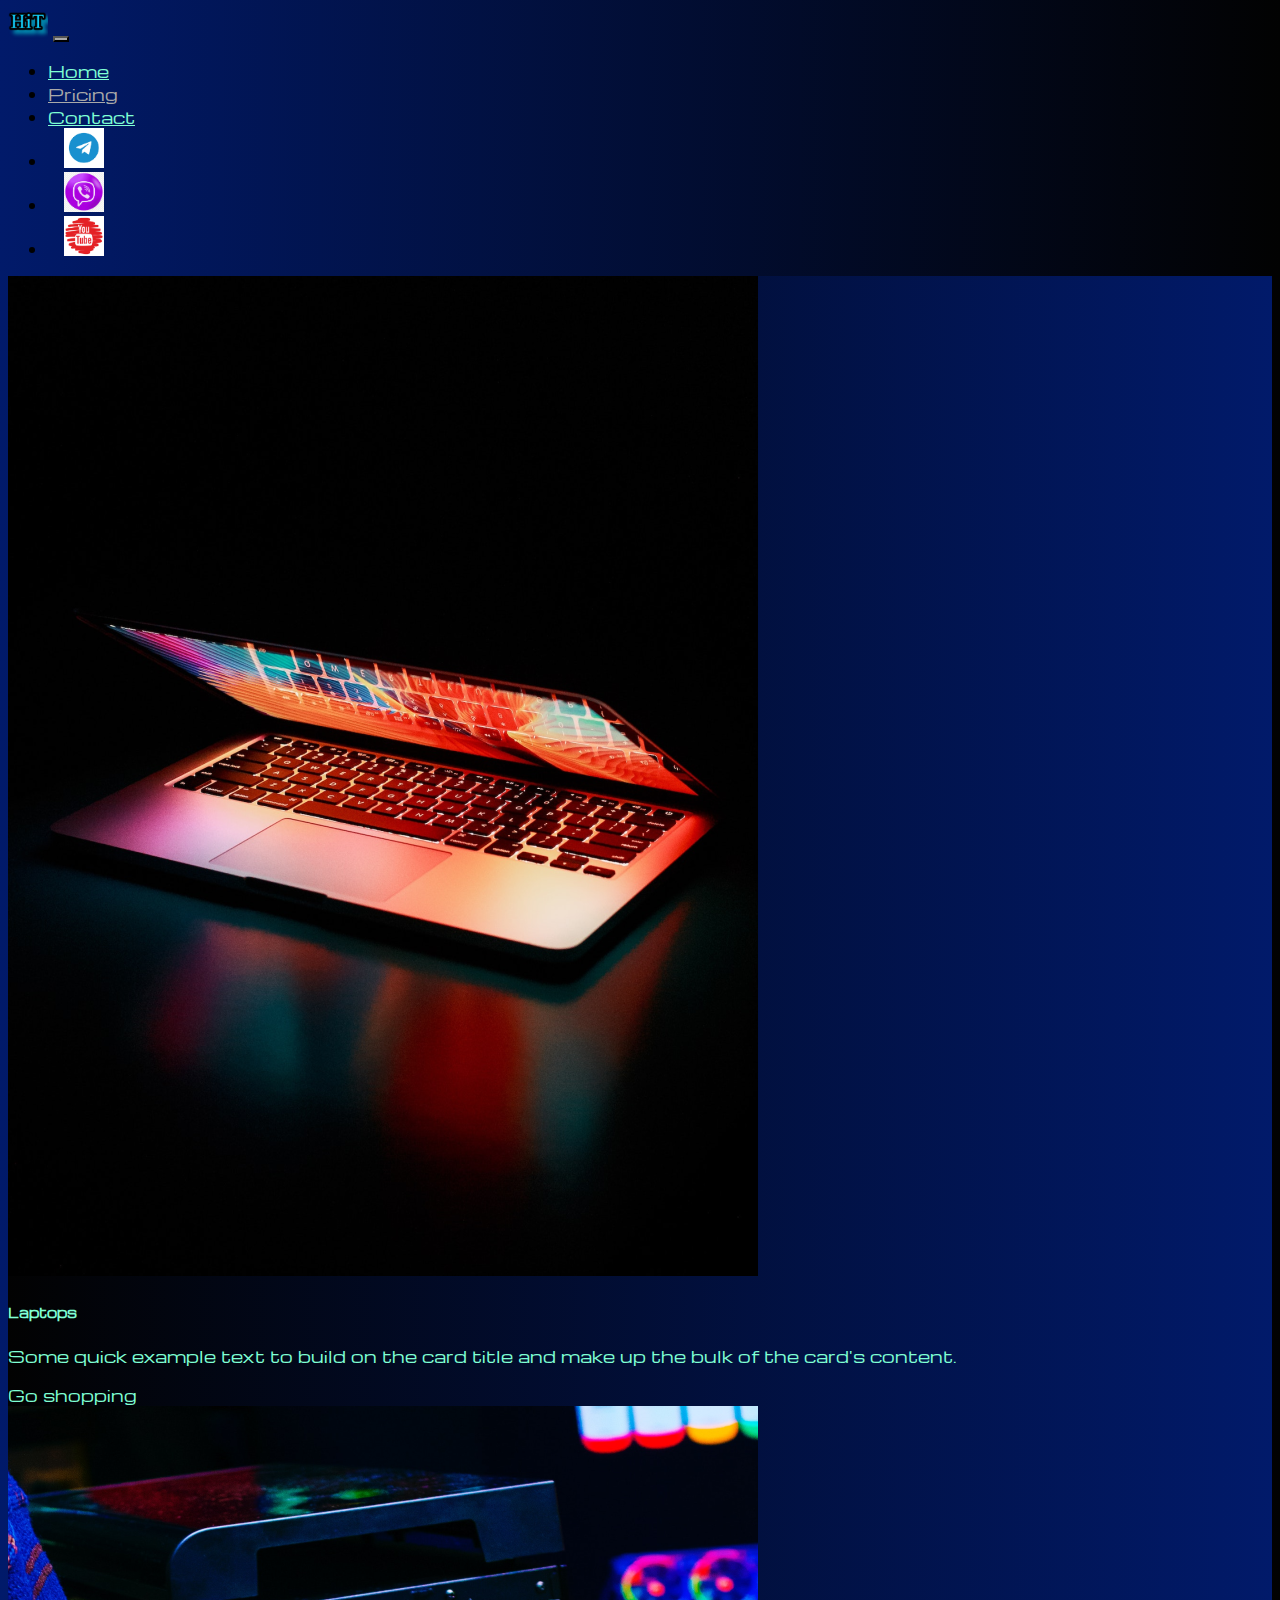
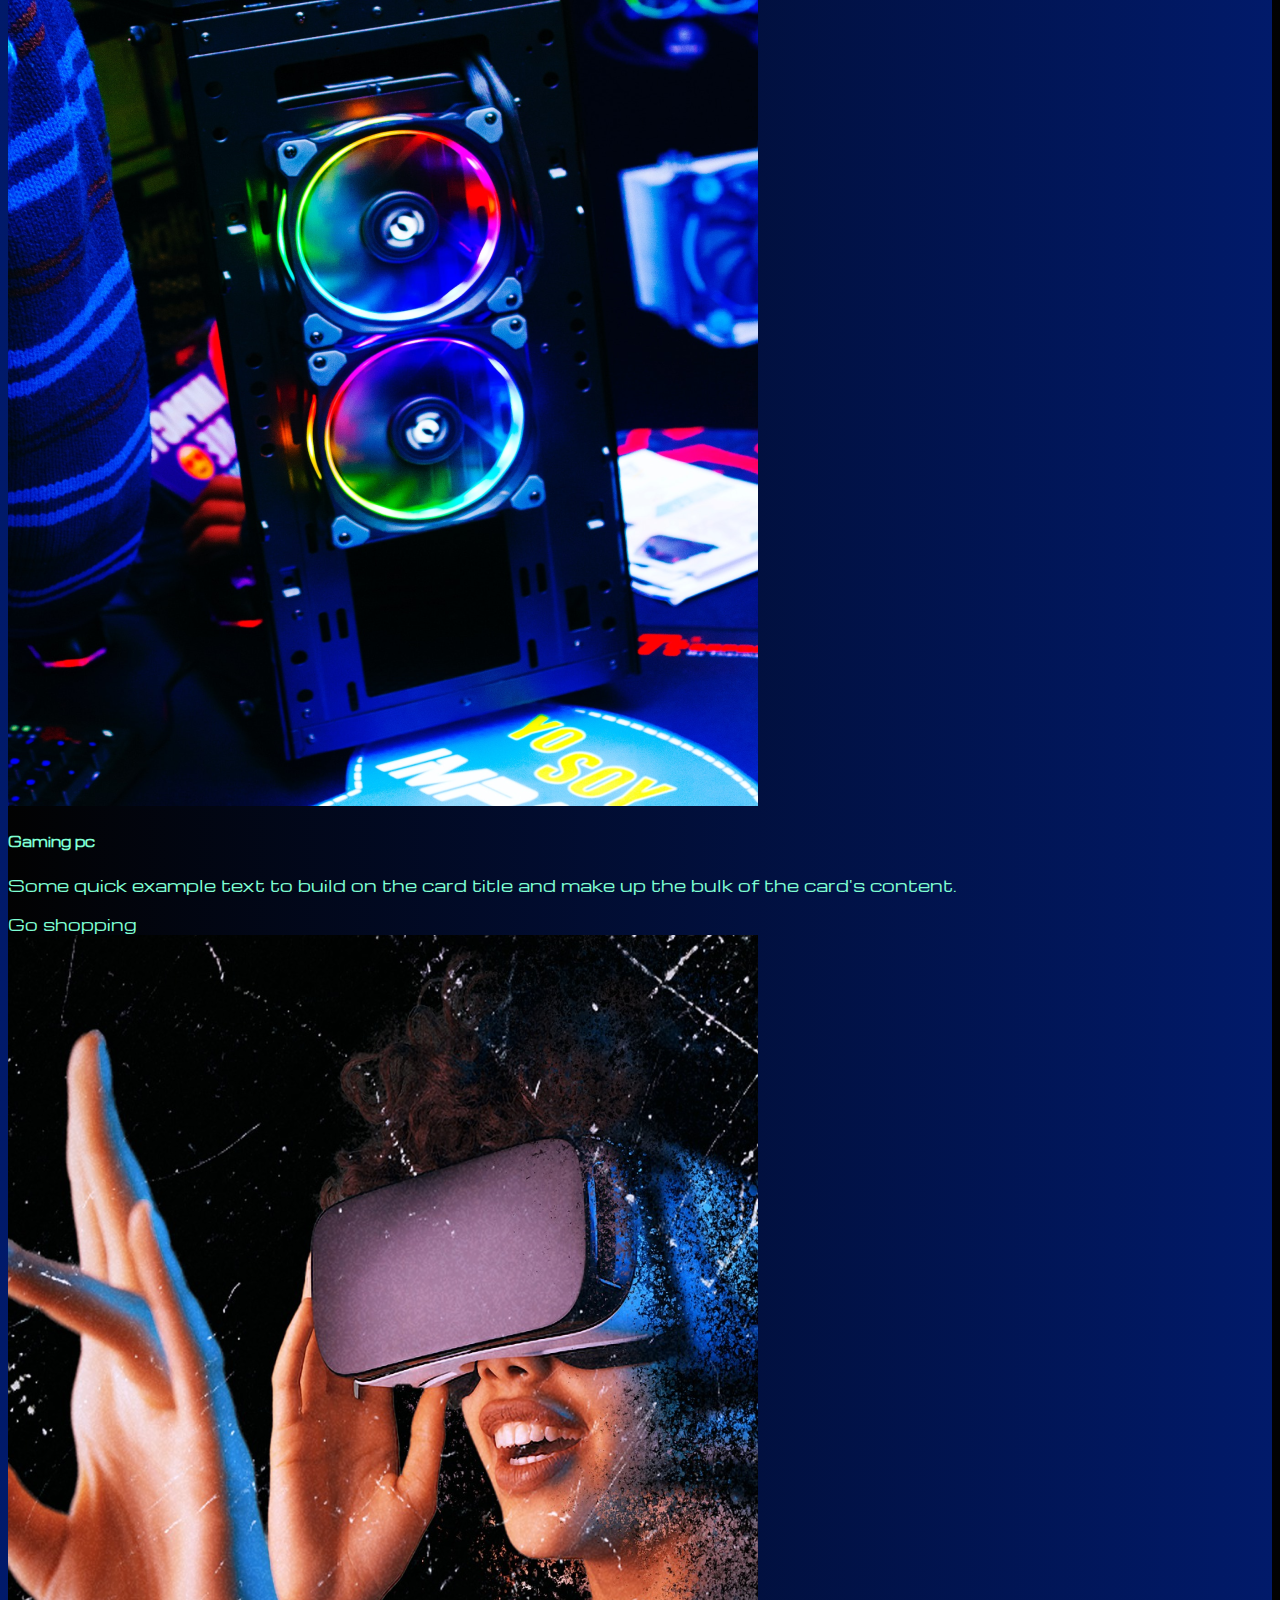
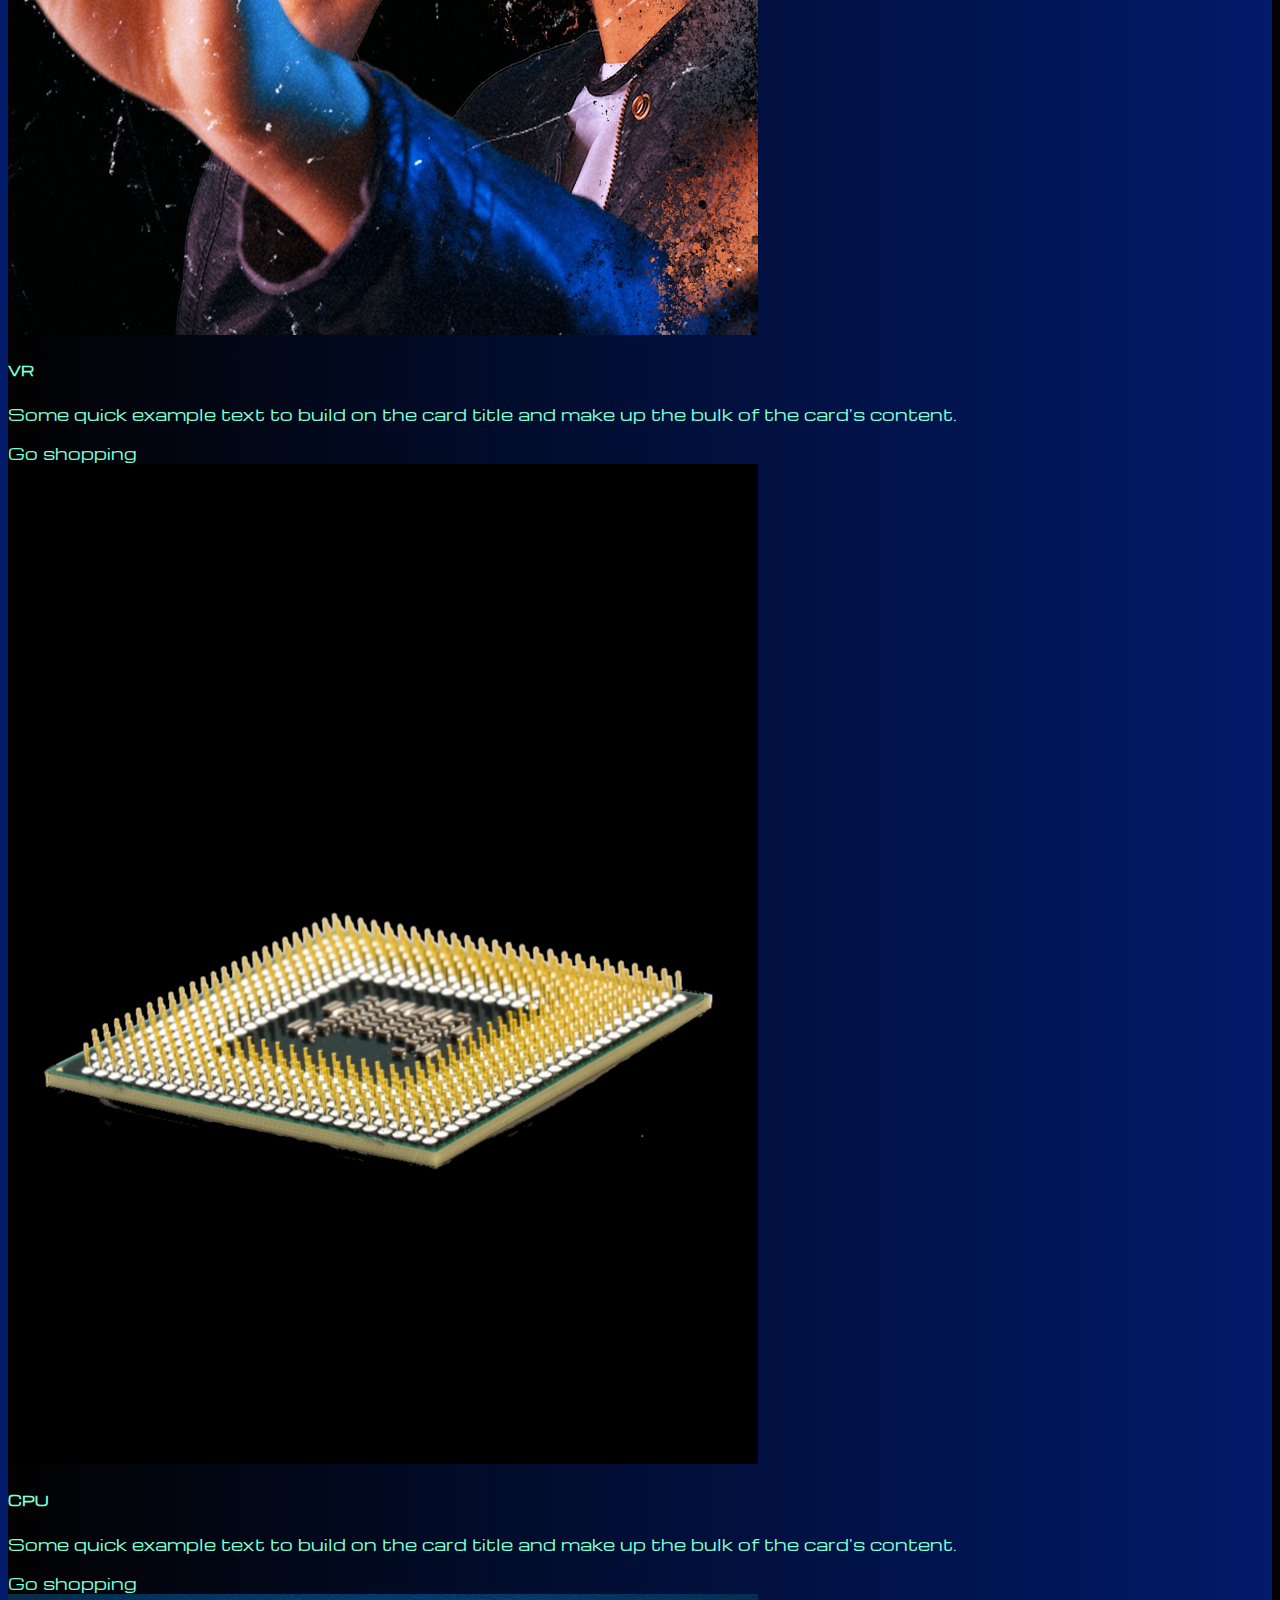
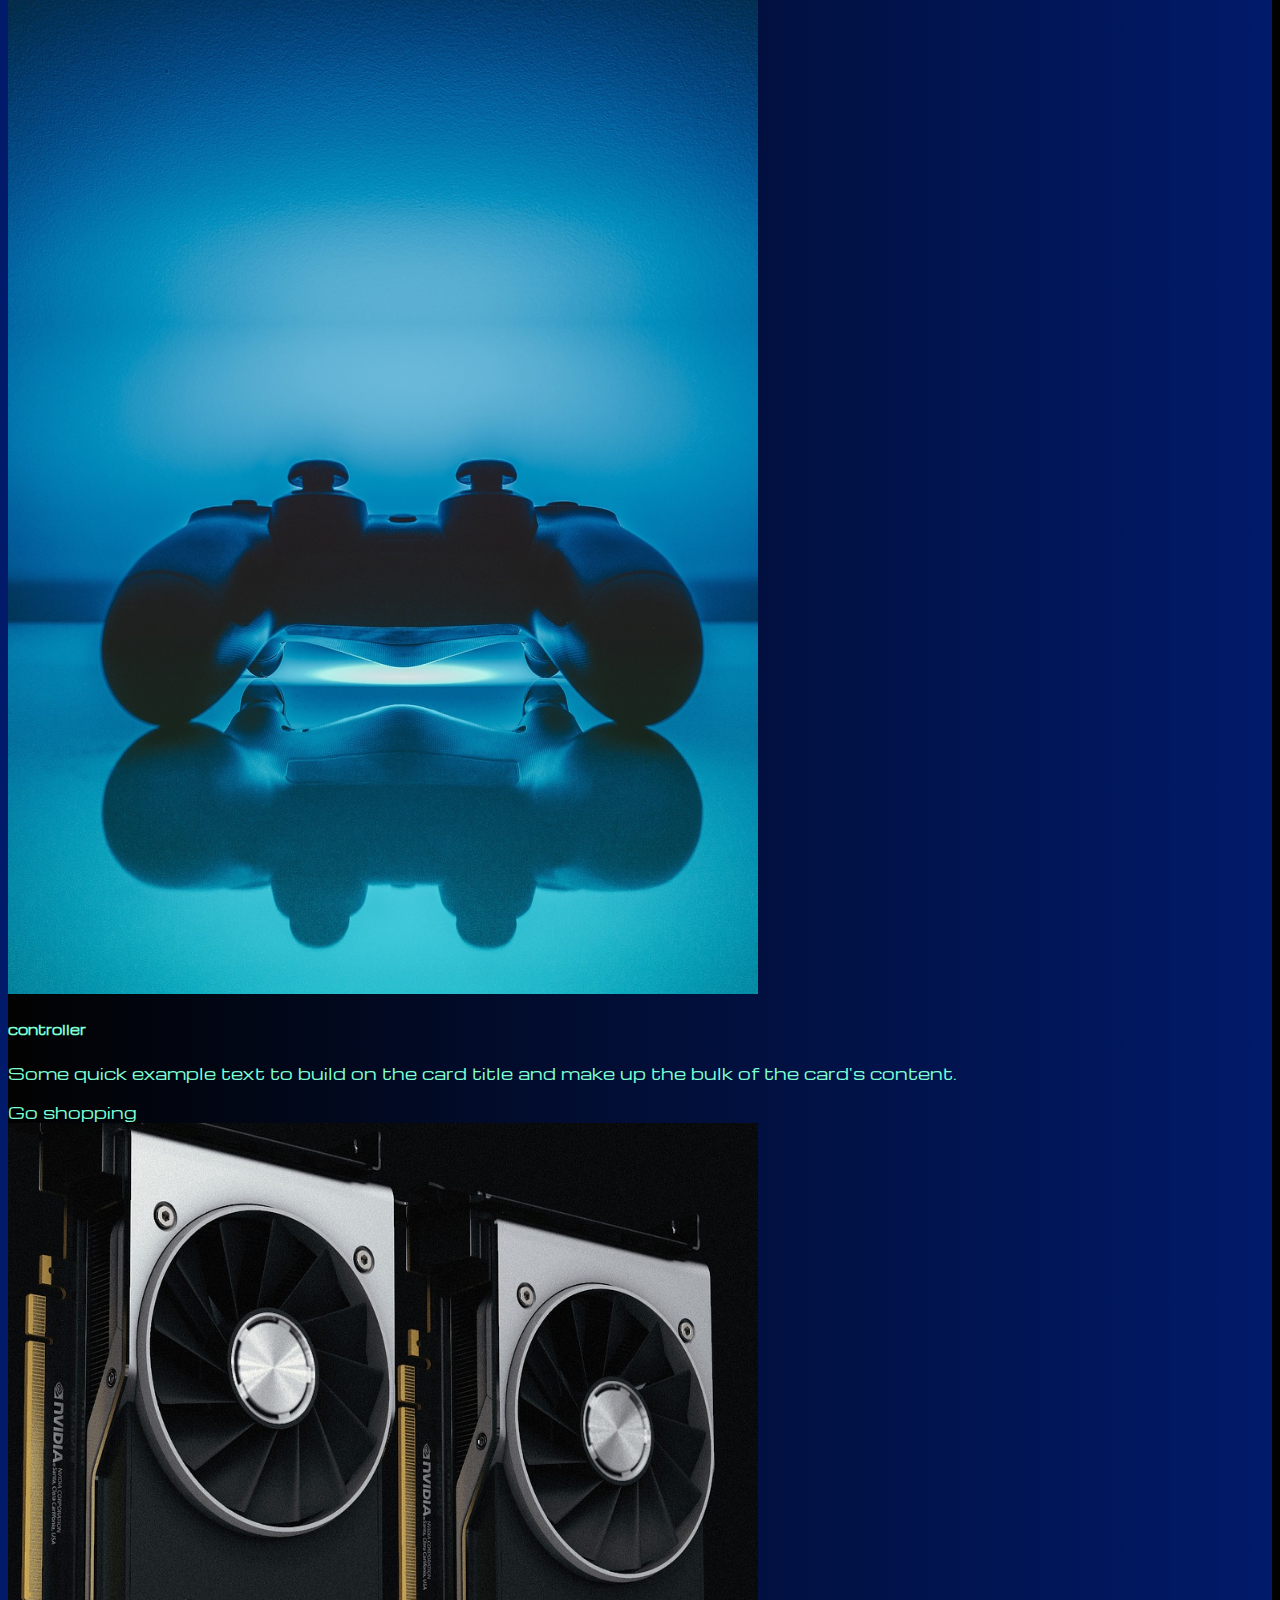
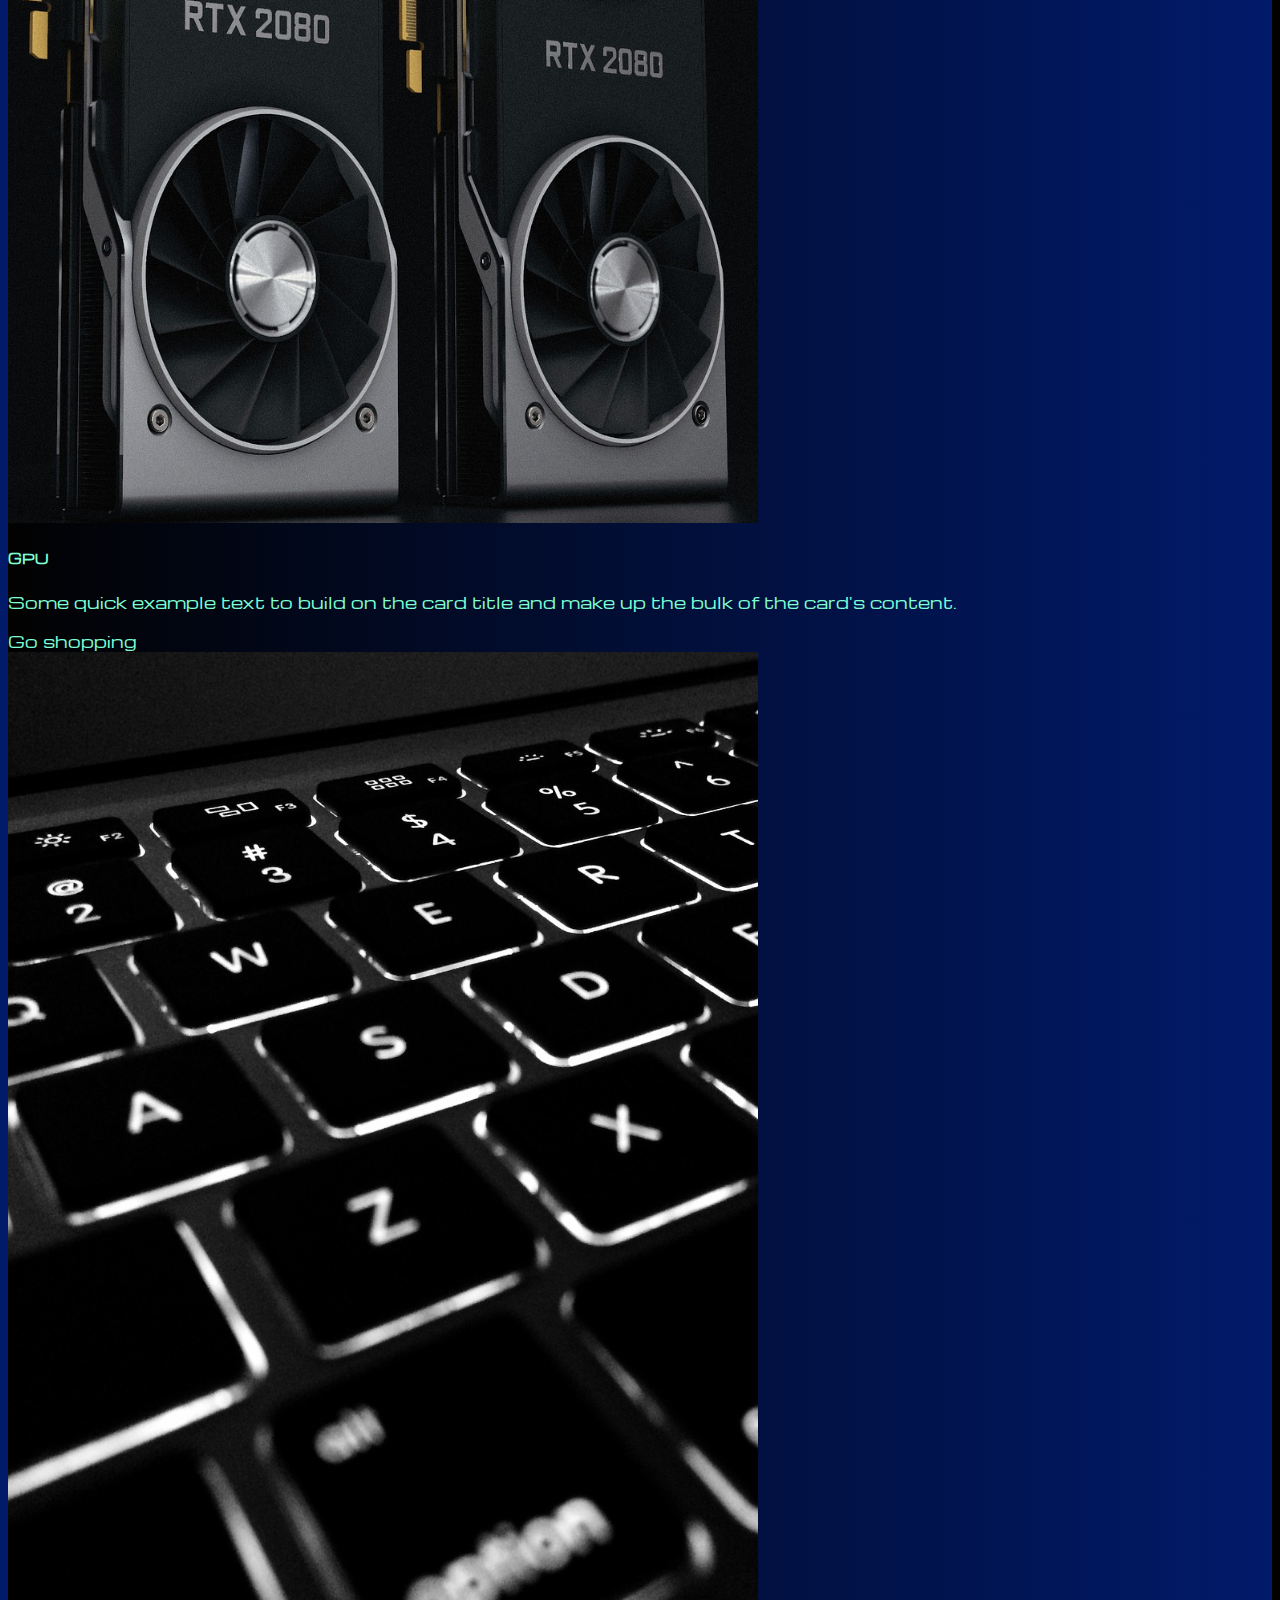
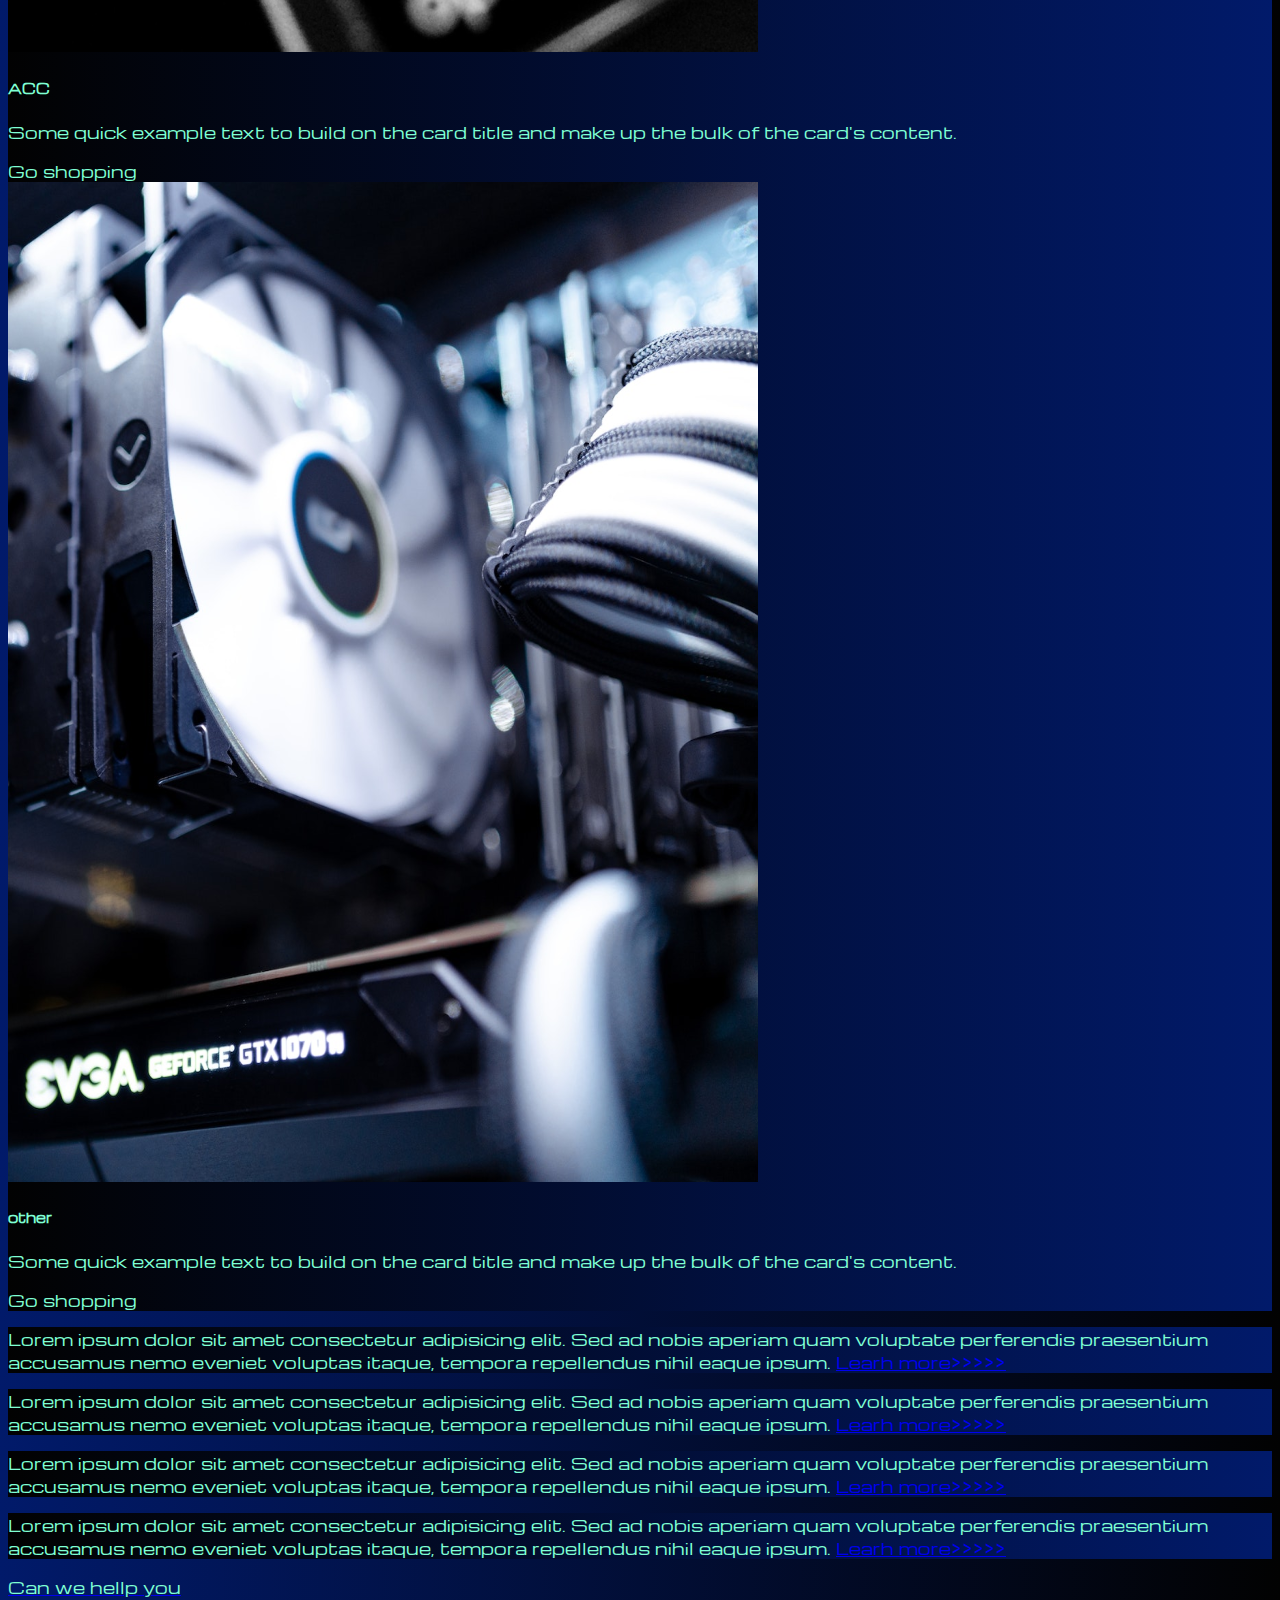
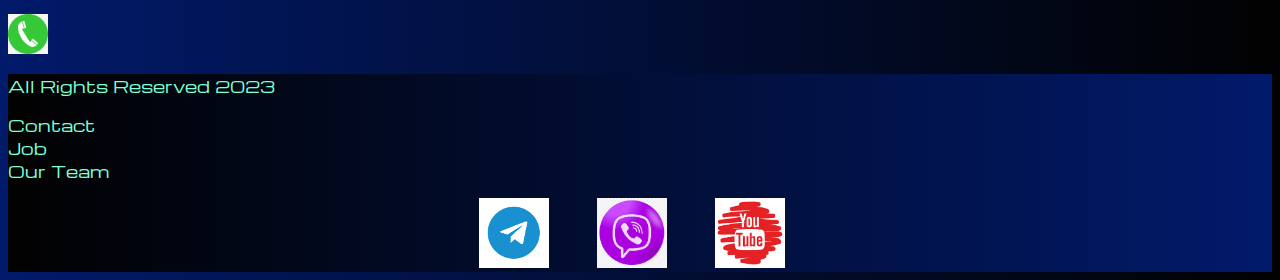
<file: pricing.html>
<!DOCTYPE html>
<html lang="en">

<head>
  <meta charset="UTF-8">
  <meta name="viewport" content="width=device-width, initial-scale=1.0">
  <link href="https://cdn.jsdelivr.net/npm/bootstrap@5.2.3/dist/css/bootstrap.min.css" rel="stylesheet"
    integrity="sha384-rbsA2VBKQhggwzxH7pPCaAqO46MgnOM80zW1RWuH61DGLwZJEdK2Kadq2F9CUG65" crossorigin="anonymous">
  <link rel="stylesheet" href="source/styles/style.css">

  <title>HiT</title>
</head>

<body>
  <header>
    <nav class="navbar navbar-expand-lg bg-dark">
      <div class="container-fluid">
        <a class="navbar-brand" href="index.html"><img src="source/images/logo.png" alt="..."></a>
        <button class="navbar-toggler" type="button" data-bs-toggle="collapse" data-bs-target="#navbarNav"
          aria-controls="navbarNav" aria-expanded="false" aria-label="Toggle navigation">
          <span class="navbar-toggler-icon"></span>
        </button>
        <div class="collapse navbar-collapse" id="navbarNav">
          <ul class="navbar-nav">
            <li class="nav-item">
              <a class="nav-link" aria-current="page" href="index.html">Home</a>
            </li>
            <li class="nav-item">
              <a class="nav-link active" href="pricing.html">Pricing</a>
            </li>
            <li class="nav-item">
              <a class="nav-link" href="pricing.html">Contact</a>
            <li class="nav-item">
              <a class="nav-link" href="pricing.html"></a>
              <a href="https://telegram.org/"><img style="width: 40px; margin-inline: 1em;"
                  src="source/files/Telegram.png" alt="Telegram"></a>
            </li>
            <li class="nav-item">
              <a class="nav-link" href="pricing.html"></a>
              <a href="https://www.viber.com/en/"><img style="width: 40px; margin-inline: 1em"
                  src="source/files/Viber.jpg" alt="Viber"></a>
            </li>
            <li class="nav-item">
              <a class="nav-link" href="pricing.html"></a>
              <a href="https://www.youtube.com/"><img style="width: 40px; margin-inline: 1em" src="source/files/YT.png"
                  alt="Youtube"></a>
            </li>
          </ul>
        </div>
      </div>
    </nav>
  </header>

  <section>
    <div class=".container-fluid mt-4">
      <div class="row">
        <div class="col-lg-1">
        </div>
        <div class="col-lg-8 col-md-12">
          <div class="row">
            <div class="col-lg-4 col-md-6 mt-4">
              <div class="card">
                <a href="#"><img src="source/images/laptop.png" class="card-img-top" alt="laptop"></a>
                <div class="card-body">
                  <h5 class="card-title"><a href="#">Laptops</a></h5>
                  <p class="card-text"><a href="#">
                      Some quick example text to build on the card title and make up the bulk of the
                      card's
                      content.
                    </a></p>
                  <a href="#" class="btn btn-primary">Go shopping</a>
                </div>
              </div>
            </div>
            <div class="col-lg-4 col-md-6 mt-4">
              <div class="card">
                <img src="source/images/gaming-pc.png" class="card-img-top" alt="Gaming pc">
                <div class="card-body">
                  <h5 class="card-title">Gaming pc</h5>
                  <p class="card-text">Some quick example text to build on the card title and make up the bulk of the
                    card's
                    content.</p>
                  <a href="#" class="btn btn-primary">Go shopping</a>
                </div>
              </div>
            </div>
            <div class="col-lg-4 col-md-6 mt-4">
              <div class="card">
                <img src="source/images/vr.png" class="card-img-top" alt="VR">
                <div class="card-body">
                  <h5 class="card-title">VR</h5>
                  <p class="card-text">Some quick example text to build on the card title and make up the bulk of the
                    card's
                    content.</p>
                  <a href="#" class="btn btn-primary">Go shopping</a>
                </div>
              </div>
            </div>
            <div class="col-lg-4 col-md-6 mt-4">
              <div class="card">
                <img src="source/images/cpu.png" class="card-img-top" alt="CPU">
                <div class="card-body">
                  <h5 class="card-title">CPU</h5>
                  <p class="card-text">Some quick example text to build on the card title and make up the bulk of the
                    card's
                    content.</p>
                  <a href="#" class="btn btn-primary">Go shopping</a>
                </div>
              </div>
            </div>
            <div class="col-lg-4 col-md-6 mt-4">
              <div class="card">
                <img src="source/images/controller.png" class="card-img-top" alt="controller">
                <div class="card-body">
                  <h5 class="card-title">controller</h5>
                  <p class="card-text">Some quick example text to build on the card title and make up the bulk of the
                    card's
                    content.</p>
                  <a href="#" class="btn btn-primary">Go shopping</a>
                </div>
              </div>
            </div>
            <div class="col-lg-4 col-md-6 mt-4">
              <div class="card">
                <img src="source/images/gpu.png" class="card-img-top" alt="GPU">
                <div class="card-body">
                  <h5 class="card-title">GPU</h5>
                  <p class="card-text">Some quick example text to build on the card title and make up the bulk of the
                    card's
                    content.</p>
                  <a href="#" class="btn btn-primary">Go shopping</a>
                </div>
              </div>
            </div>
            <div class="col-lg-4 col-md-6 mt-4">
              <div class="card">
                <img src="source/images/acc.png" class="card-img-top" alt="ACC">
                <div class="card-body">
                  <h5 class="card-title">ACC</h5>
                  <p class="card-text">Some quick example text to build on the card title and make up the bulk of the
                    card's
                    content.</p>
                  <a href="#" class="btn btn-primary">Go shopping</a>
                </div>
              </div>
            </div>
            <div class="col-lg-4 col-md-6 mt-4">
              <div class="card">
                <img src="source/images/other.png" class="card-img-top" alt="other">
                <div class="card-body">
                  <h5 class="card-title">other</h5>
                  <p class="card-text">Some quick example text to build on the card title and make up the bulk of the
                    card's
                    content.</p>
                  <a href="#" class="btn btn-primary">Go shopping</a>
                </div>
              </div>
            </div>
          </div>
        </div>
        <div class="col-lg-3 col-md-12">
          <div class="row px-4">
            <div class="col-lg-12 sidebar my-4">
              <p>Lorem ipsum dolor sit amet consectetur adipisicing elit. Sed ad nobis aperiam quam voluptate
                perferendis praesentium accusamus nemo eveniet voluptas itaque, tempora repellendus nihil eaque ipsum.
                <a href="#">Learh more>>>>></a>
              </p>
            </div>
            <div class="col-lg-12 sidebar my-4">
              <p>Lorem ipsum dolor sit amet consectetur adipisicing elit. Sed ad nobis aperiam quam voluptate
                perferendis praesentium accusamus nemo eveniet voluptas itaque, tempora repellendus nihil eaque ipsum.
                <a href="#">Learh more>>>>></a>
              </p>
            </div>
            <div class="col-lg-12 sidebar my-4">
              <p>Lorem ipsum dolor sit amet consectetur adipisicing elit. Sed ad nobis aperiam quam voluptate
                perferendis praesentium accusamus nemo eveniet voluptas itaque, tempora repellendus nihil eaque ipsum.
                <a href="#">Learh more>>>>></a>
              </p>
            </div>
            <div class="col-lg-12 sidebar my-4">
              <p>Lorem ipsum dolor sit amet consectetur adipisicing elit. Sed ad nobis aperiam quam voluptate
                perferendis praesentium accusamus nemo eveniet voluptas itaque, tempora repellendus nihil eaque ipsum.
                <a href="#">Learh more>>>>></a>
              </p>
            </div>
          </div>
        </div>
      </div>
      <div class="col-lg-12 col-md-12 text-center mt-4">
        <a href="#">
          <p>Can we hellp you</p>
        </a>
      </div>

      <div class="col-lg-12 col-md-12 text-center">
        <a href="https://telegram.org/"><img class="call-anim" style="width: 40px;" src="source/files/phone.png"
            alt="Phone"></a>
      </div>
    </div>
  </section>

  <footer class="mt-4">
    <div class="container-fluid">
      <div class="row">
        <div class="col-lg-4 col-md-12 footer-text text-center">
          <p>All Rights Reserved 2023 </p>
        </div>
        <div class="col-lg-4 col-md-12 footer-text text-center">
          <p>Contact<br>Job<br>Our Team</p>
        </div>
        <div class="col-lg-4 col-md-12 media-links">
          <a href="https://telegram.org/"><img style="width: 70px; margin-inline: 1em;" src="source/files/Telegram.png"
              alt="Telegram"></a>
          <a href="https://www.viber.com/en/"><img style="width: 70px; margin-inline: 1em" src="source/files/Viber.jpg"
              alt="Viber"></a>
          <a href="https://www.youtube.com/"><img style="width: 70px; margin-inline: 1em" src="source/files/YT.png"
              alt="Youtube"></a>

          <p></p>
        </div>
      </div>
    </div>

  </footer>

  <script src="https://cdn.jsdelivr.net/npm/bootstrap@5.2.3/dist/js/bootstrap.bundle.min.js"
    integrity="sha384-kenU1KFdBIe4zVF0s0G1M5b4hcpxyD9F7jL+jjXkk+Q2h455rYXK/7HAuoJl+0I4"
    crossorigin="anonymous"></script>
</body>

</html>
</file>
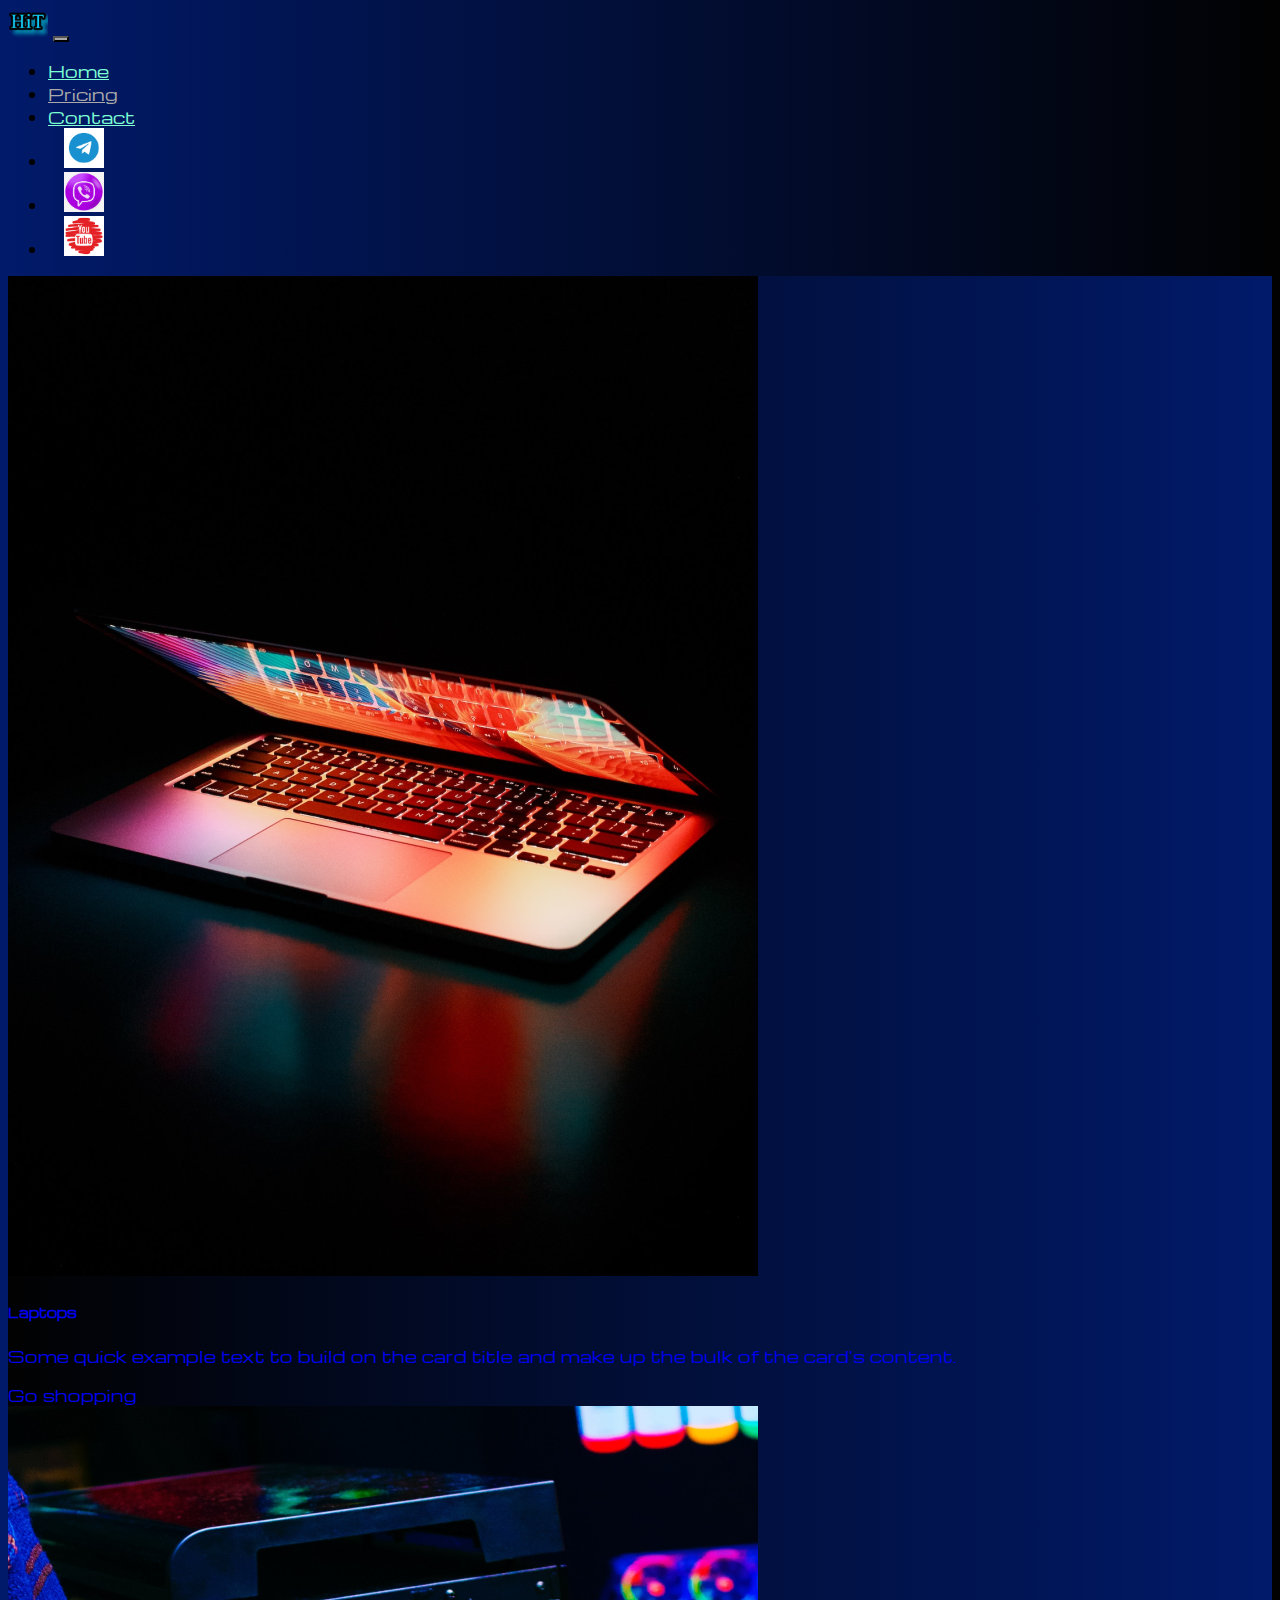
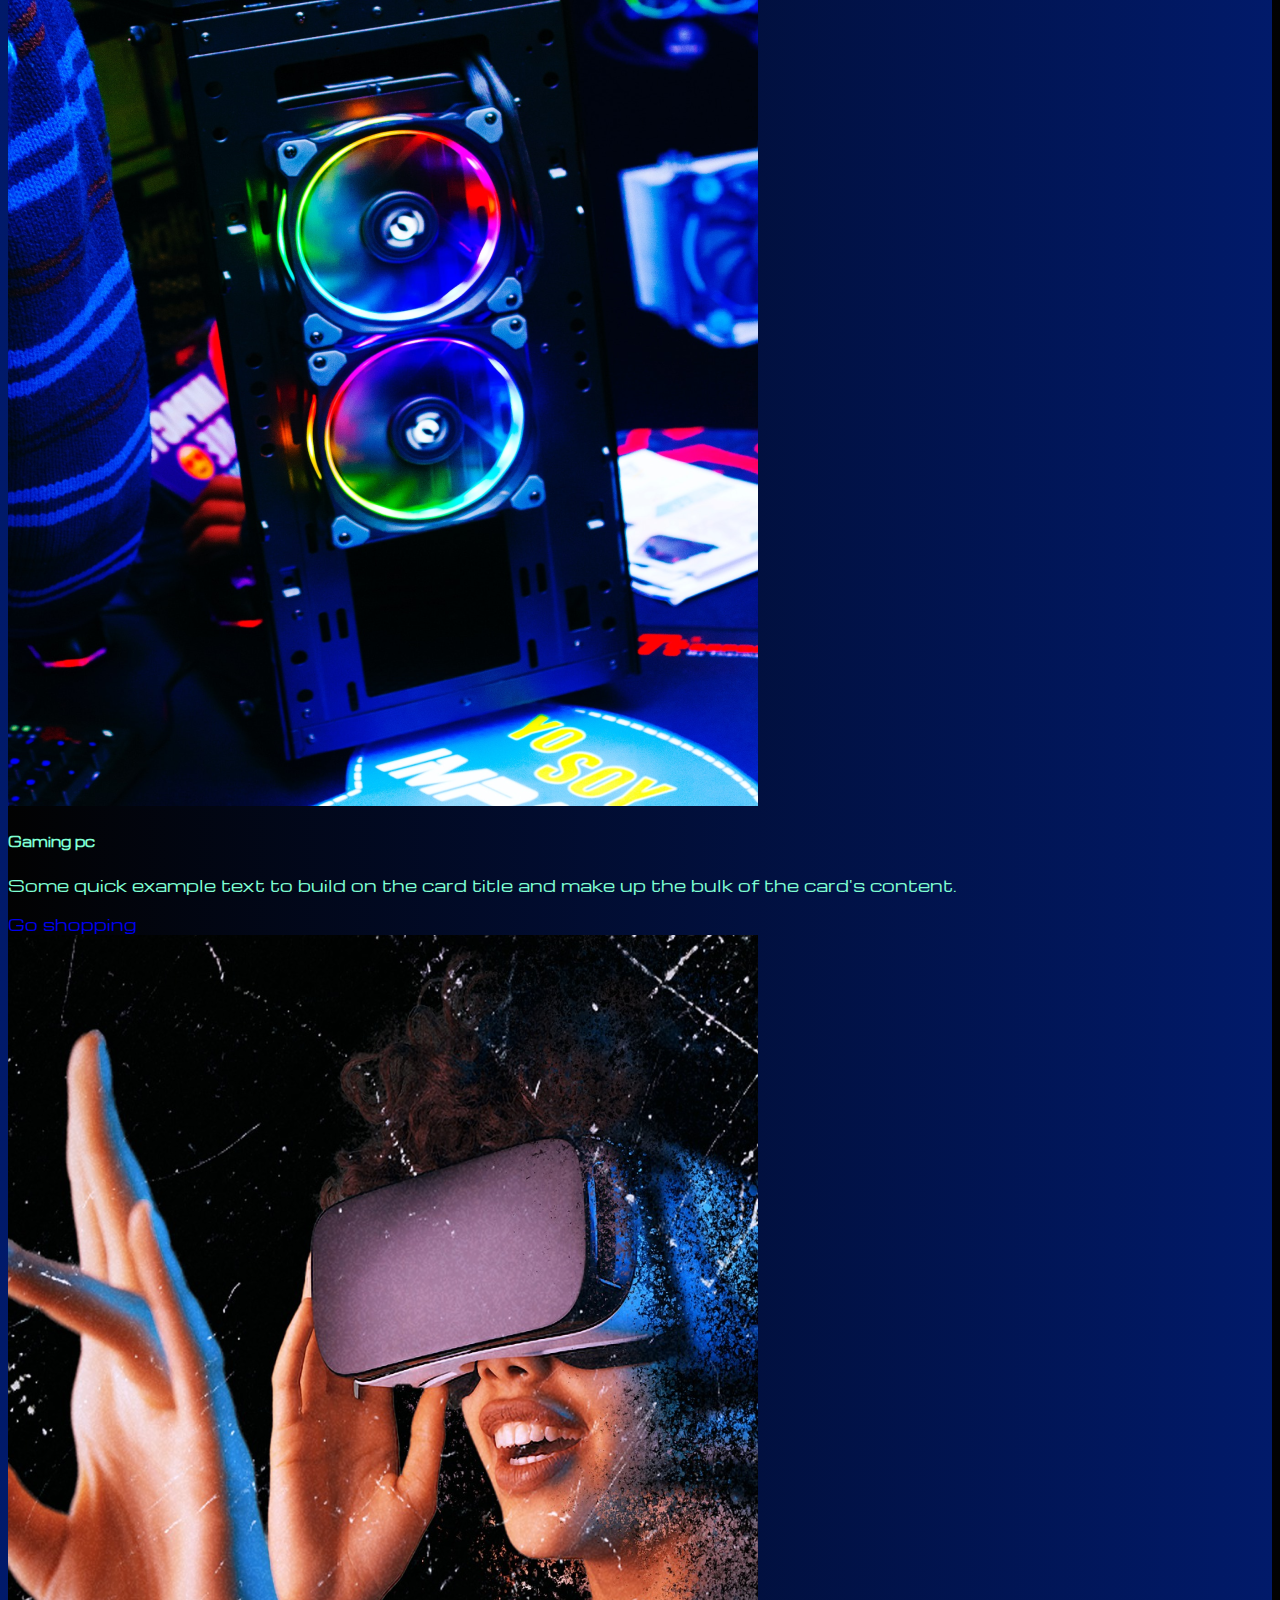
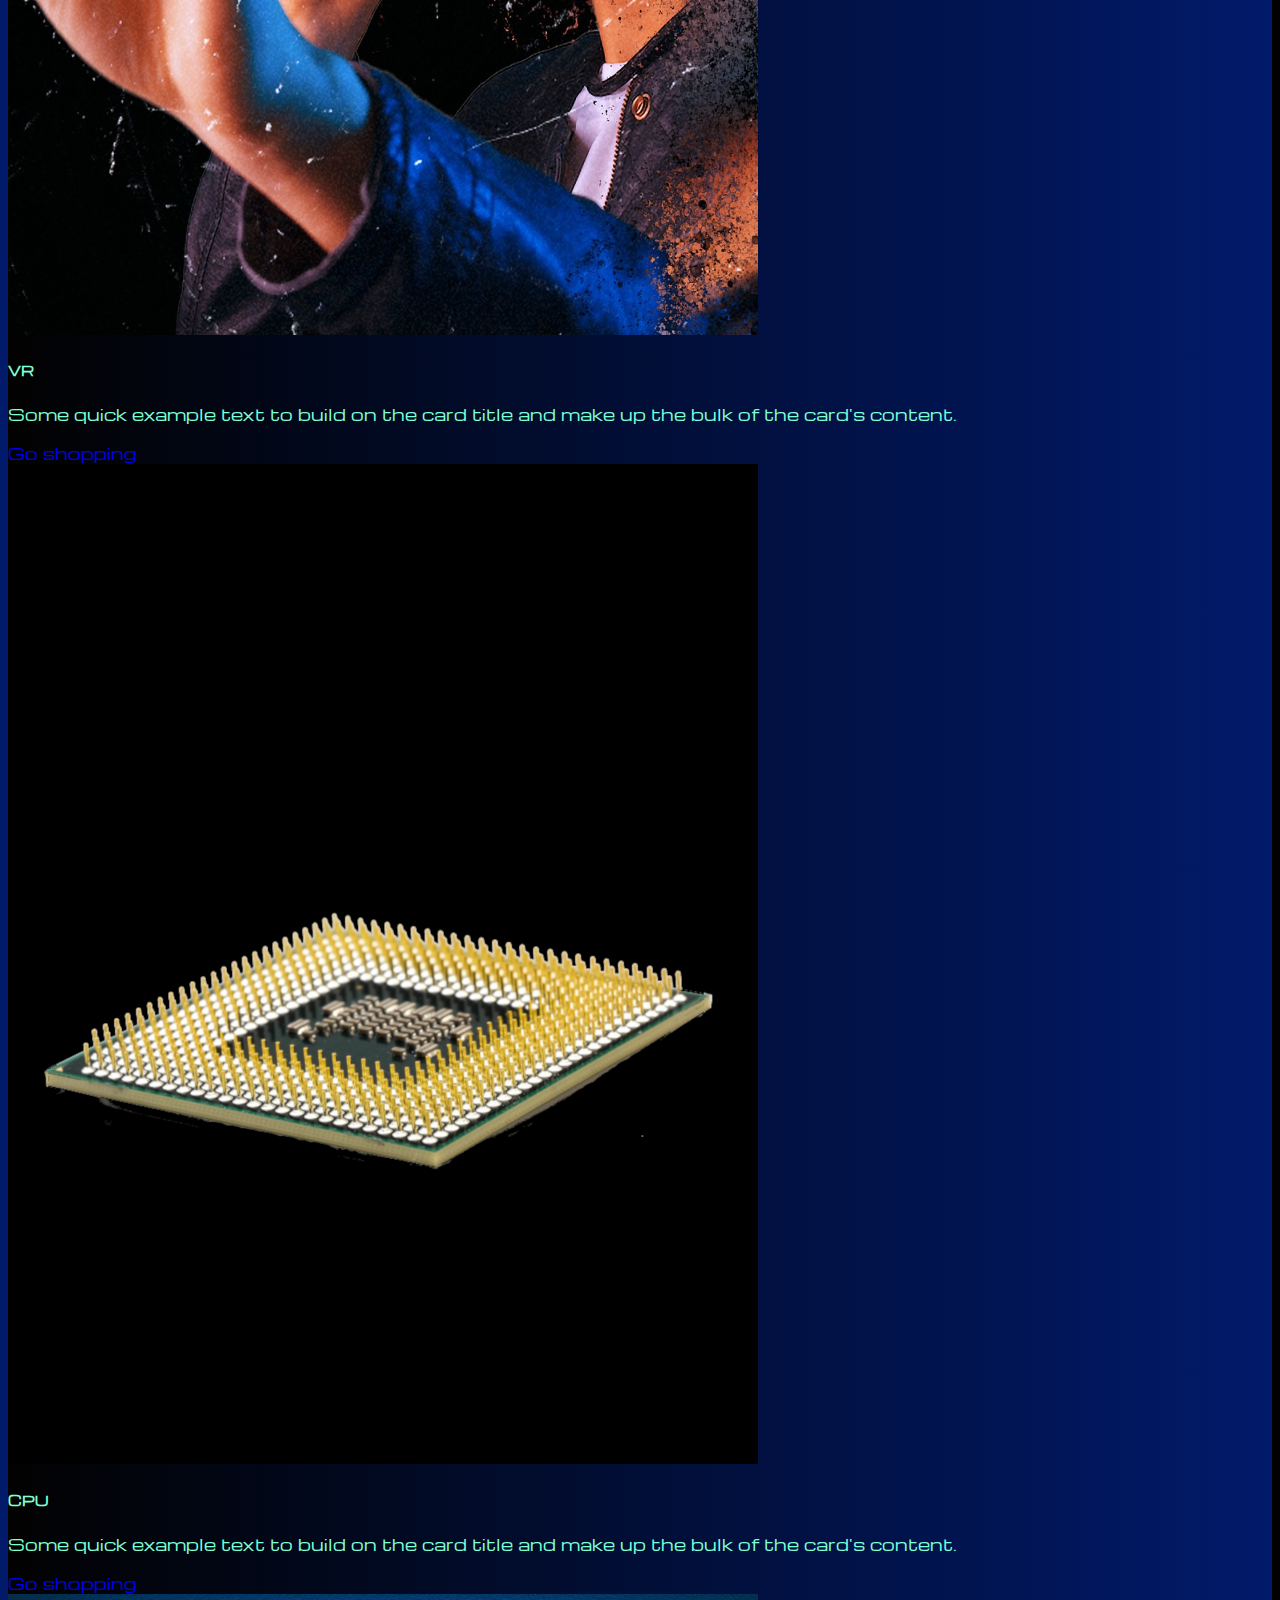
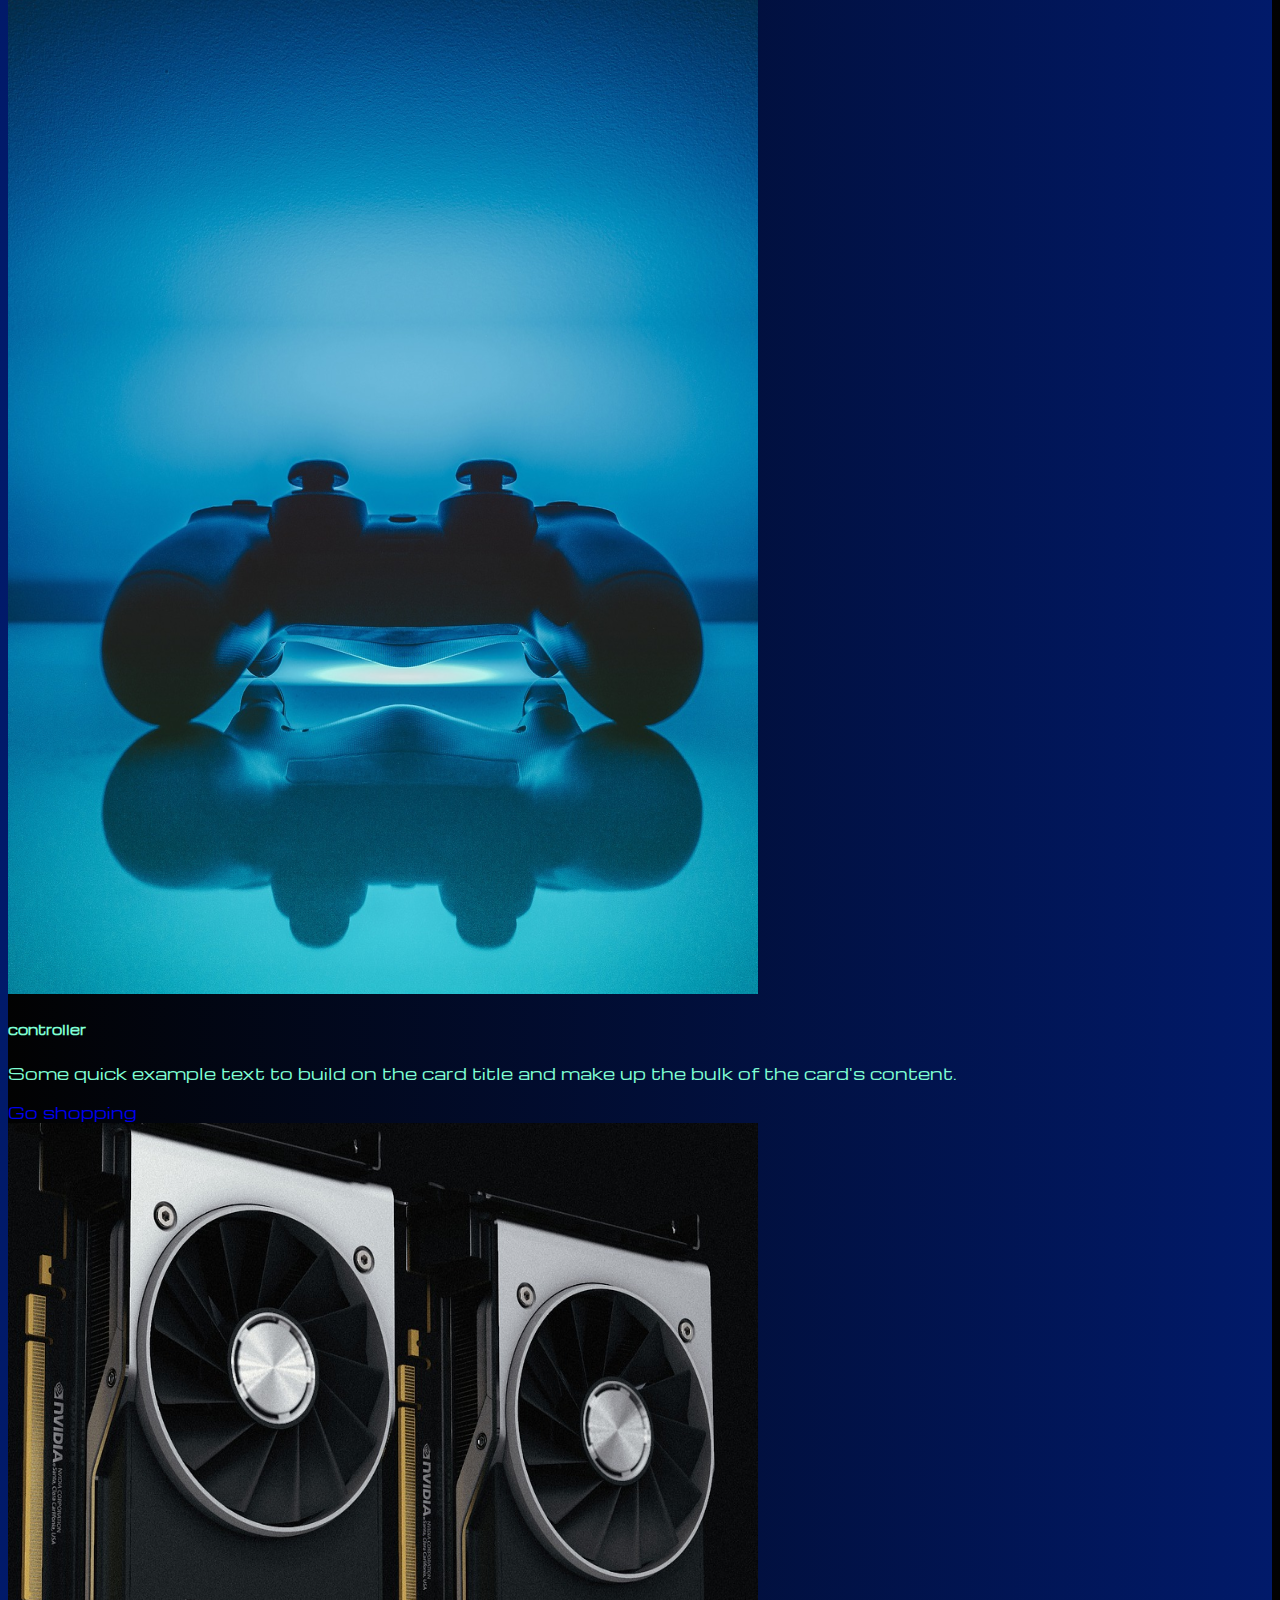
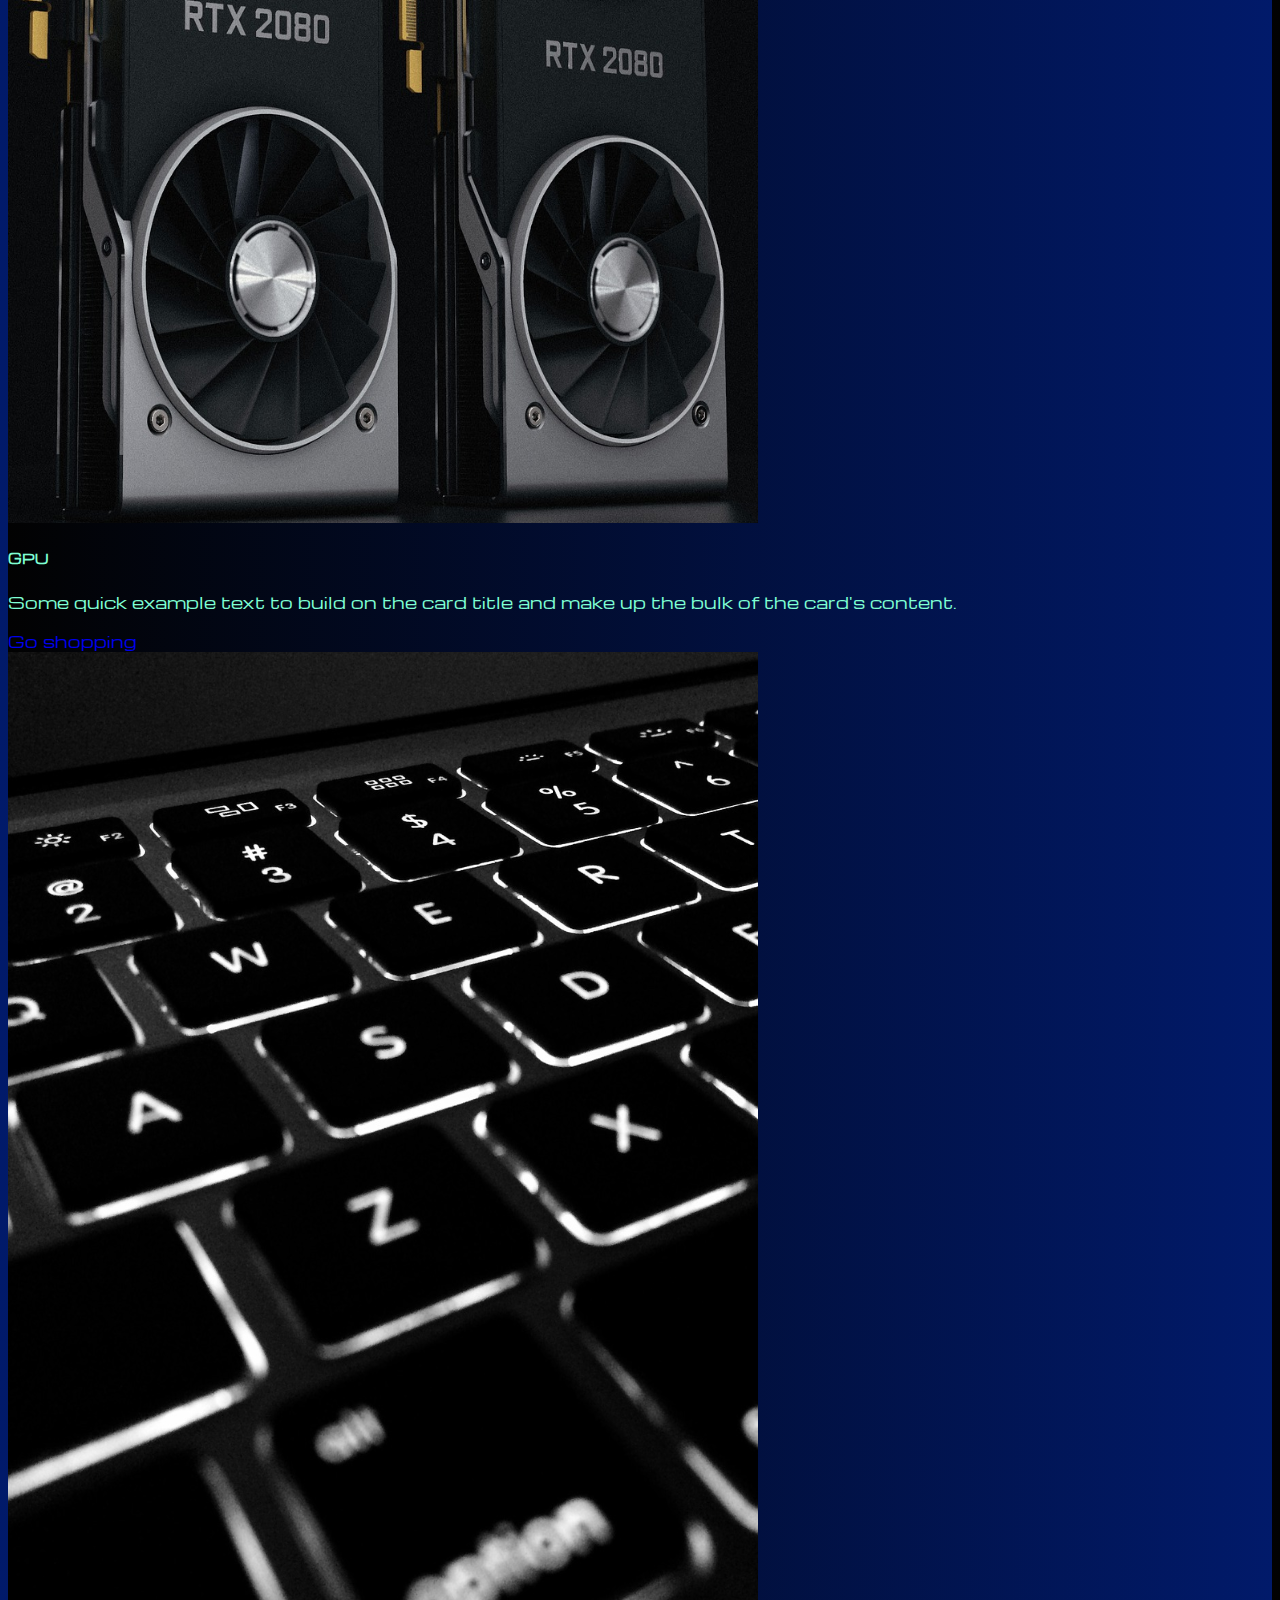
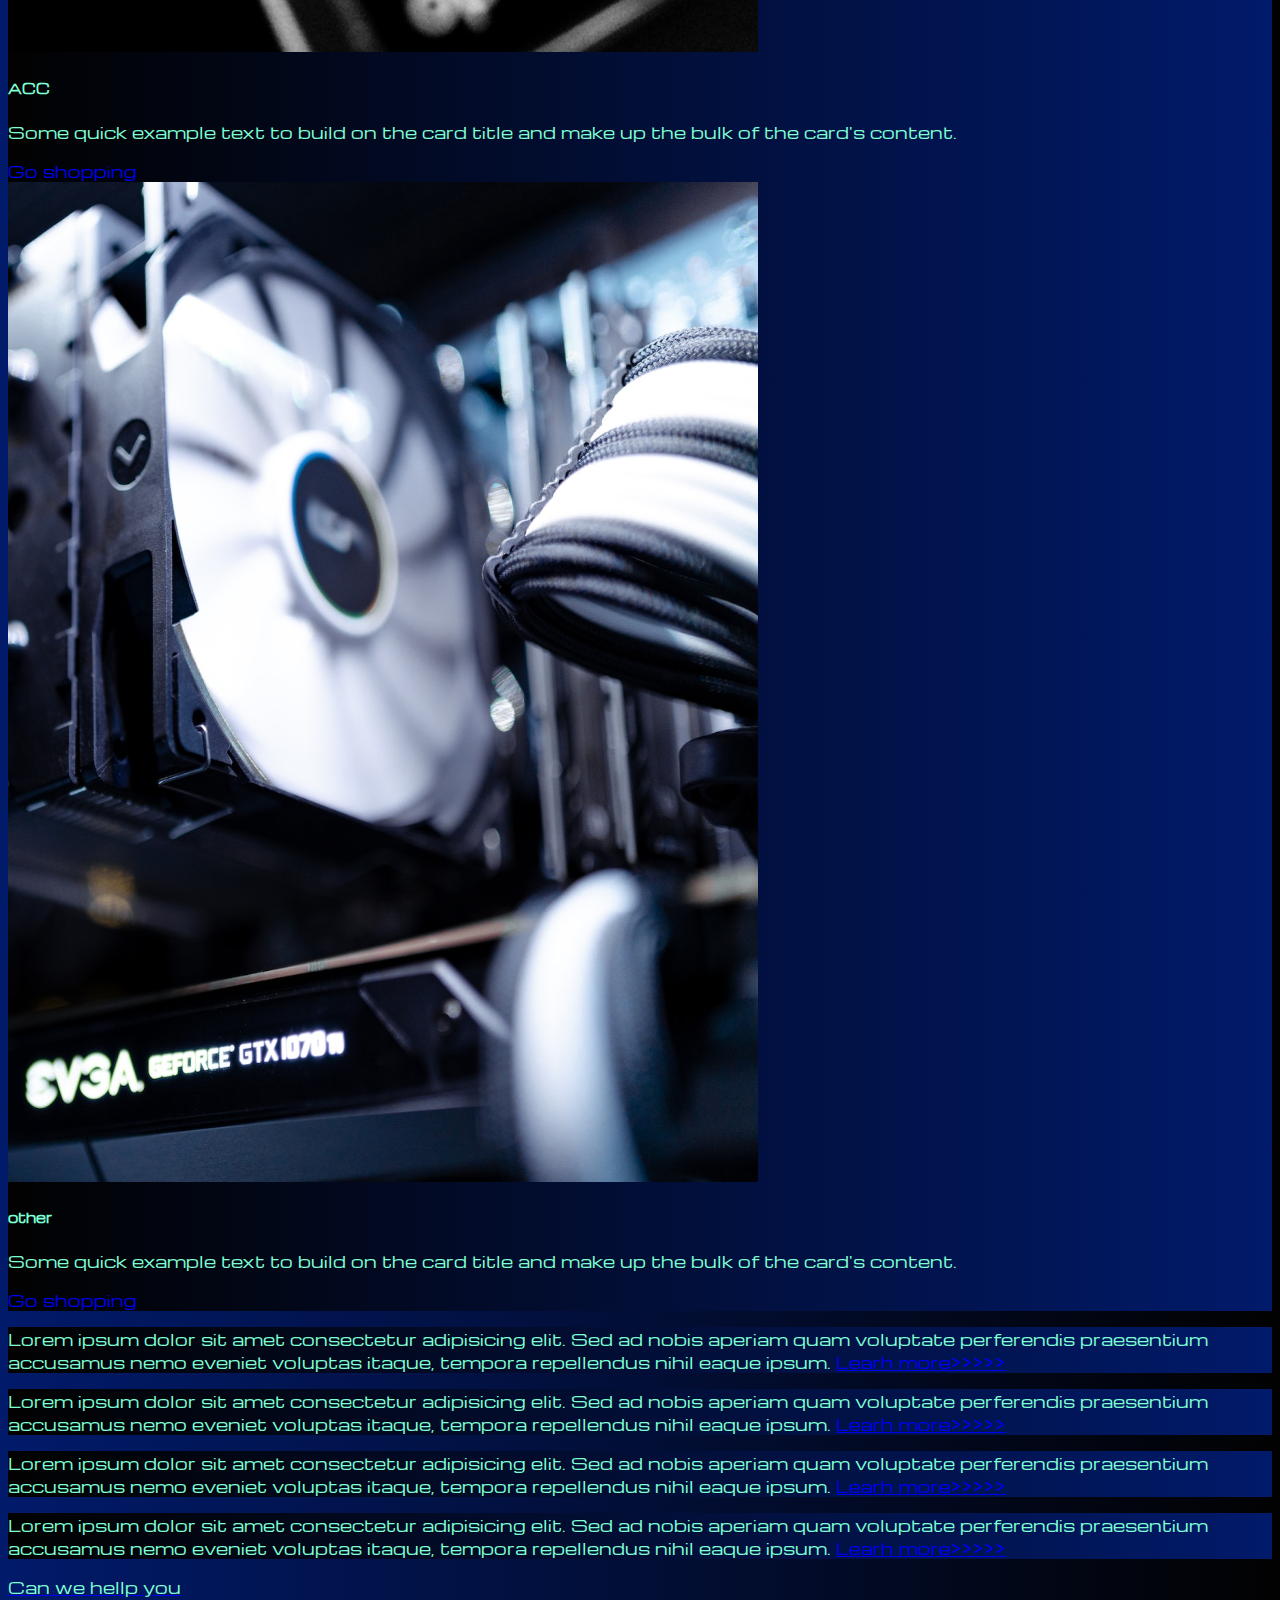
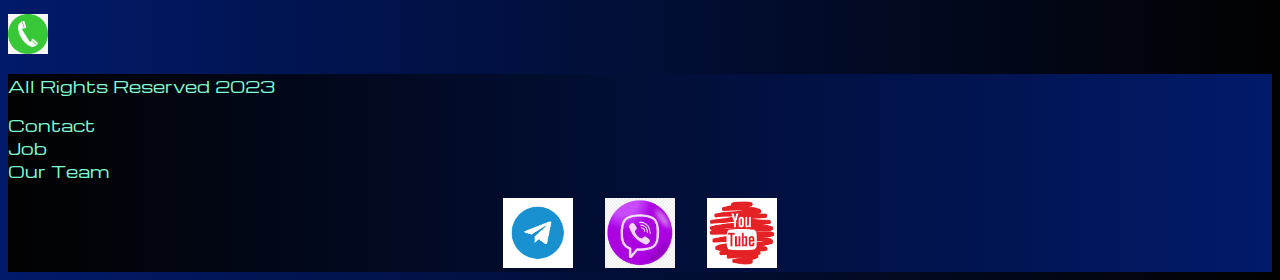
<file: prising.html>
<!DOCTYPE html>
<html lang="en">

<head>
  <meta charset="UTF-8">
  <meta name="viewport" content="width=device-width, initial-scale=1.0">
  <link href="https://cdn.jsdelivr.net/npm/bootstrap@5.2.3/dist/css/bootstrap.min.css" rel="stylesheet"
    integrity="sha384-rbsA2VBKQhggwzxH7pPCaAqO46MgnOM80zW1RWuH61DGLwZJEdK2Kadq2F9CUG65" crossorigin="anonymous">
  <link rel="stylesheet" href="sourse/styles/mycss.css">



  <title>HiT</title>
</head>

<body>
  <header>
    <nav class="navbar navbar-expand-lg bg-dark">
      <div class="container-fluid">
        <a class="navbar-brand" href="index_html"><img src="sourse/images/logo.png" alt="..."></a>
        <button class="navbar-toggler" type="button" data-bs-toggle="collapse" data-bs-target="#navbarNav"
          aria-controls="navbarNav" aria-expanded="fbrandalse" aria-label="Toggle navigation">
          <span class="navbar-toggler-icon"></span>
        </button>
        <div class="collapse navbar-collapse" id="navbarNav">
          <ul class="navbar-nav">
            <li class="nav-item">
              <a class="nav-link" aria-current="page" href="index_html">Home</a>
            </li>
            <li class="nav-item">
              <a class="nav-link active" href="prising.html">Pricing</a>
            </li>
            <li class="nav-item">
              <a class="nav-link" href="prising.html">Contact</a>
            <li class="nav-item">
              <a class="nav-link" href="prising.html">
                <a href="https://telegram.org/"><img style="width: 40px; margin-inline: 1em;"
                    src="sourse/files/Telegram.png" alt="Telegram"></a>
              </a>
            </li>
            <li class="nav-item">
              <a class="nav-link" href="prising.html">
                <a href="https://www.viber.com/en/"><img style="width: 40px; margin-inline: 1em"
                    src="sourse/files/Viber.jpg" alt="Viber"></a>
              </a>
            </li>
            <li class="nav-item">
              <a class="nav-link" href="prising.html">
                <a href="https://www.youtube.com/"><img style="width: 40px; margin-inline: 1em"
                    src="sourse/files/YT.png" alt="Youtube"></a>
              </a>
            </li>
          </ul>
        </div>
      </div>
    </nav>
  </header>

  <section>
    <div class=".container-fluid mt-4">
      <div class="row">
        <div class="col-lg-1">
        </div>
        <div class="col-lg-8 col-md-12">
          <div class="row">
            <div class="col-lg-4 col-md-6 mt-4">
              <div class="card">
                <a href="#"><img src="sourse/images/laptop.png" class="card-img-top" alt="laptop"></a>
                <div class="card-body">
                  <h5 class="card-title"><a href="#">Laptops</a></h5>
                  <p class="card-text"><a href="#">
                      Some quick example text to build on the card title and make up the bulk of the
                      card's
                      content.
                    </a></p>
                  <a href="#" class="btn btn-primary">Go shopping</a>
                </div>
              </div>
            </div>
            <div class="col-lg-4 col-md-6 mt-4">
              <div class="card">
                <img src="sourse/images/gaming pc.png" class="card-img-top" alt="Gaming pc">
                <div class="card-body">
                  <h5 class="card-title">Gaming pc</h5>
                  <p class="card-text">Some quick example text to build on the card title and make up the bulk of the
                    card's
                    content.</p>
                  <a href="#" class="btn btn-primary">Go shopping</a>
                </div>
              </div>
            </div>
            <div class="col-lg-4 col-md-6 mt-4">
              <div class="card">
                <img src="sourse/images/vr.png" class="card-img-top" alt="VR">
                <div class="card-body">
                  <h5 class="card-title">VR</h5>
                  <p class="card-text">Some quick example text to build on the card title and make up the bulk of the
                    card's
                    content.</p>
                  <a href="#" class="btn btn-primary">Go shopping</a>
                </div>
              </div>
            </div>
            <div class="col-lg-4 col-md-6 mt-4">
              <div class="card">
                <img src="sourse/images/cpu.png" class="card-img-top" alt="CPU">
                <div class="card-body">
                  <h5 class="card-title">CPU</h5>
                  <p class="card-text">Some quick example text to build on the card title and make up the bulk of the
                    card's
                    content.</p>
                  <a href="#" class="btn btn-primary">Go shopping</a>
                </div>
              </div>
            </div>
            <div class="col-lg-4 col-md-6 mt-4">
              <div class="card">
                <img src="sourse/images/controller.png" class="card-img-top" alt="controller">
                <div class="card-body">
                  <h5 class="card-title">controller</h5>
                  <p class="card-text">Some quick example text to build on the card title and make up the bulk of the
                    card's
                    content.</p>
                  <a href="#" class="btn btn-primary">Go shopping</a>
                </div>
              </div>
            </div>
            <div class="col-lg-4 col-md-6 mt-4">
              <div class="card">
                <img src="sourse/images/gpu.png" class="card-img-top" alt="GPU">
                <div class="card-body">
                  <h5 class="card-title">GPU</h5>
                  <p class="card-text">Some quick example text to build on the card title and make up the bulk of the
                    card's
                    content.</p>
                  <a href="#" class="btn btn-primary">Go shopping</a>
                </div>
              </div>
            </div>
            <div class="col-lg-4 col-md-6 mt-4">
              <div class="card">
                <img src="sourse/images/acc.png" class="card-img-top" alt="ACC">
                <div class="card-body">
                  <h5 class="card-title">ACC</h5>
                  <p class="card-text">Some quick example text to build on the card title and make up the bulk of the
                    card's
                    content.</p>
                  <a href="#" class="btn btn-primary">Go shopping</a>
                </div>
              </div>
            </div>
            <div class="col-lg-4 col-md-6 mt-4">
              <div class="card">
                <img src="sourse/images/other.png" class="card-img-top" alt="other">
                <div class="card-body">
                  <h5 class="card-title">other</h5>
                  <p class="card-text">Some quick example text to build on the card title and make up the bulk of the
                    card's
                    content.</p>
                  <a href="#" class="btn btn-primary">Go shopping</a>
                </div>
              </div>
            </div>
          </div>
        </div>
        <div class="col-lg-3 col-md-12">
          <div class="row px-4">
            <div class="col-lg-12 sidebar my-4">
              <p>Lorem ipsum dolor sit amet consectetur adipisicing elit. Sed ad nobis aperiam quam voluptate
                perferendis praesentium accusamus nemo eveniet voluptas itaque, tempora repellendus nihil eaque ipsum.
                <a href="#">Learh more>>>>></a>
              </p>
            </div>
            <div class="col-lg-12 sidebar my-4">
              <p>Lorem ipsum dolor sit amet consectetur adipisicing elit. Sed ad nobis aperiam quam voluptate
                perferendis praesentium accusamus nemo eveniet voluptas itaque, tempora repellendus nihil eaque ipsum.
                <a href="#">Learh more>>>>></a>
              </p>
            </div>
            <div class="col-lg-12 sidebar my-4">
              <p>Lorem ipsum dolor sit amet consectetur adipisicing elit. Sed ad nobis aperiam quam voluptate
                perferendis praesentium accusamus nemo eveniet voluptas itaque, tempora repellendus nihil eaque ipsum.
                <a href="#">Learh more>>>>></a>
              </p>
            </div>
            <div class="col-lg-12 sidebar my-4">
              <p>Lorem ipsum dolor sit amet consectetur adipisicing elit. Sed ad nobis aperiam quam voluptate
                perferendis praesentium accusamus nemo eveniet voluptas itaque, tempora repellendus nihil eaque ipsum.
                <a href="#">Learh more>>>>></a>
              </p>
            </div>
          </div>
        </div>
      </div>
      <div class="col-lg-12 col-md-12 text-center mt-4">
        <a href="#"><p>Can we hellp you</p></a>
      </div>

      <div class="col-lg-12 col-md-12 text-center">
        <a href="https://telegram.org/"><img class="call-anim" style="width: 40px;" src="sourse/files/phone.png" alt="Phone"></a>
      </div>
    </div>
  </section>

  <footer class="mt-4">
    <div class="container-fluid">
      <div class="row">
        <div class="col-lg-4 col-md-12 footer-text text-center">
          <p>All Rights Reserved 2023 </p>
        </div>
        <div class="col-lg-4 col-md-12 footer-text text-center">
          <p>Contact<br>Job<br>Our Team</p>
        </div>
        <div class="col-lg-4 col-md-12 media-links">
          <a href="https://telegram.org/"><img style="width: 70px; margin-inline: 1em;" src="sourse/files/Telegram.png"
              alt="Telegram"></a>
          <a href="https://www.viber.com/en/"><img style="width: 70px; margin-inline: 1em" src="sourse/files/Viber.jpg"
              alt="Viber"></a>
          <a href="https://www.youtube.com/"><img style="width: 70px; margin-inline: 1em" src="sourse/files/YT.png"
              alt="Youtube"></a>

          <p></p>
        </div>
      </div>
    </div>

  </footer>

  <script src="https://cdn.jsdelivr.net/npm/bootstrap@5.2.3/dist/js/bootstrap.bundle.min.js"
    integrity="sha384-kenU1KFdBIe4zVF0s0G1M5b4hcpxyD9F7jL+jjXkk+Q2h455rYXK/7HAuoJl+0I4"
    crossorigin="anonymous"></script>
</body>

</html>
</file>
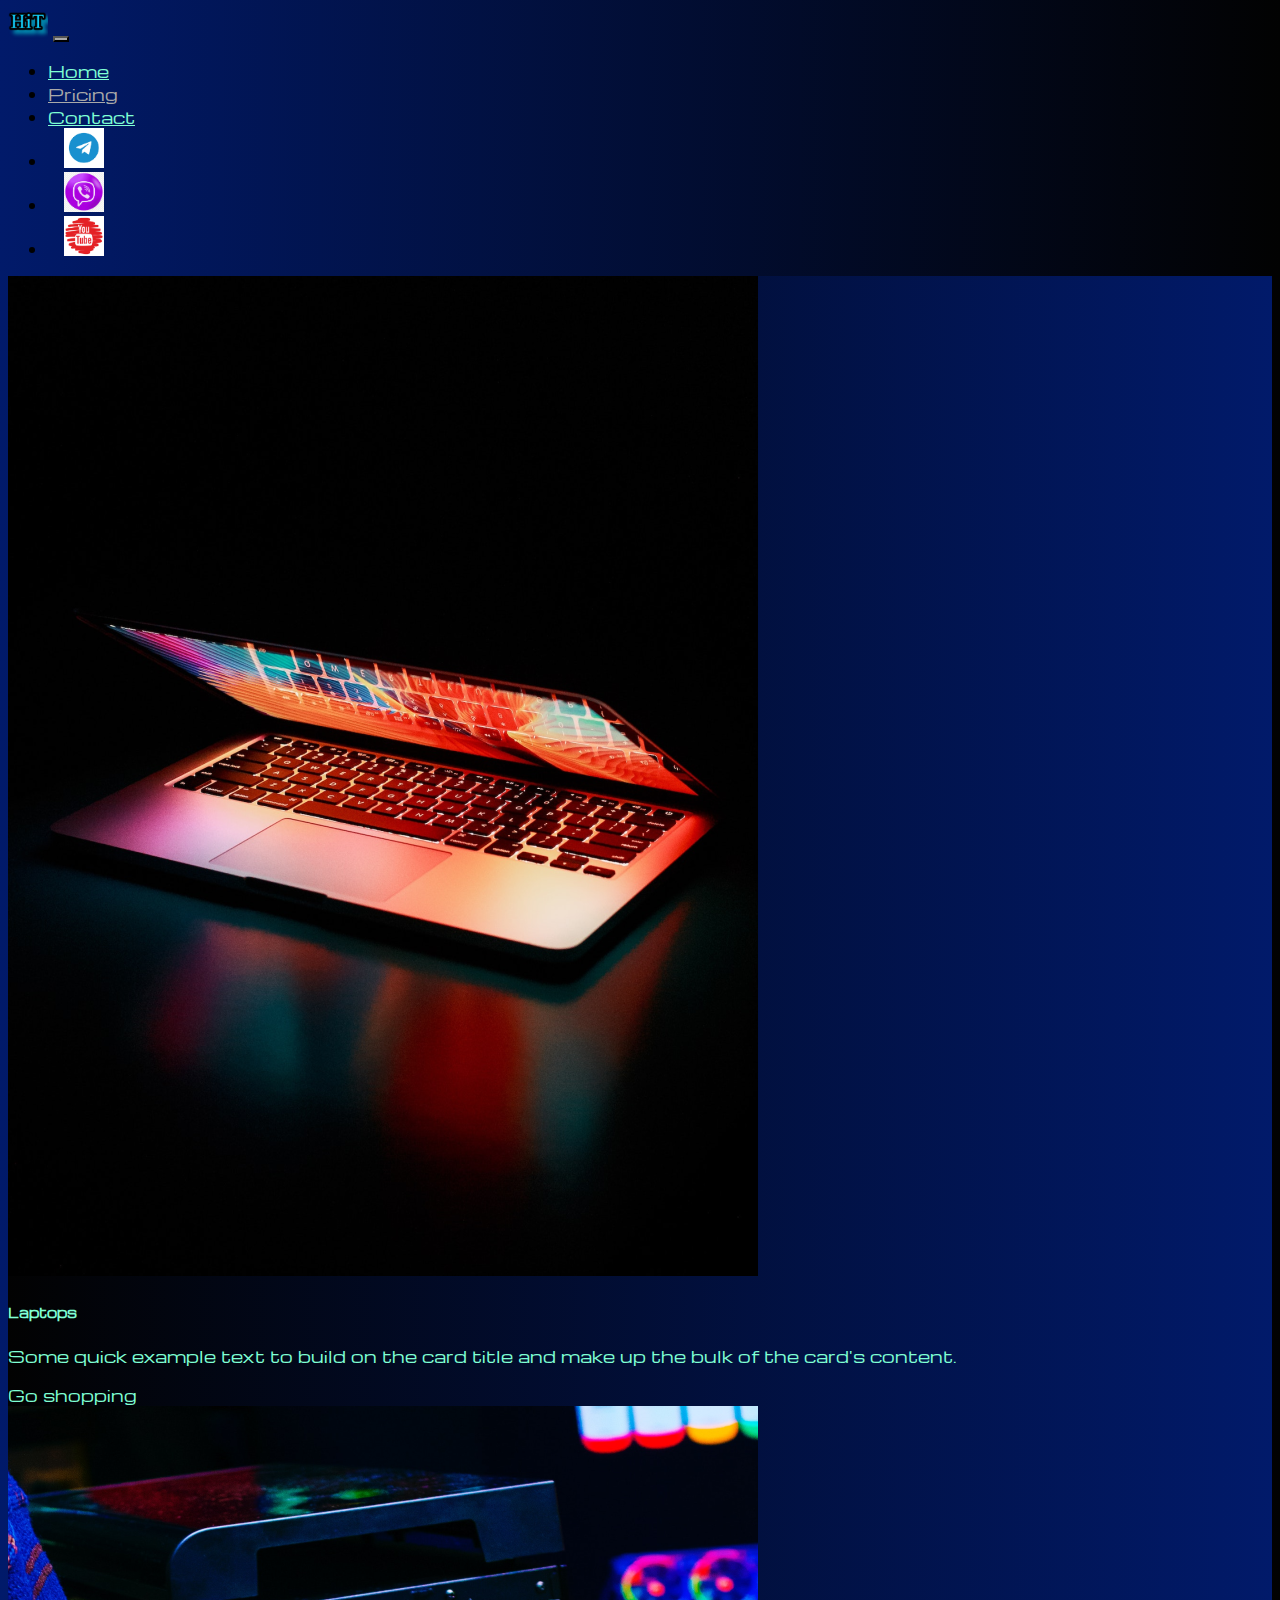
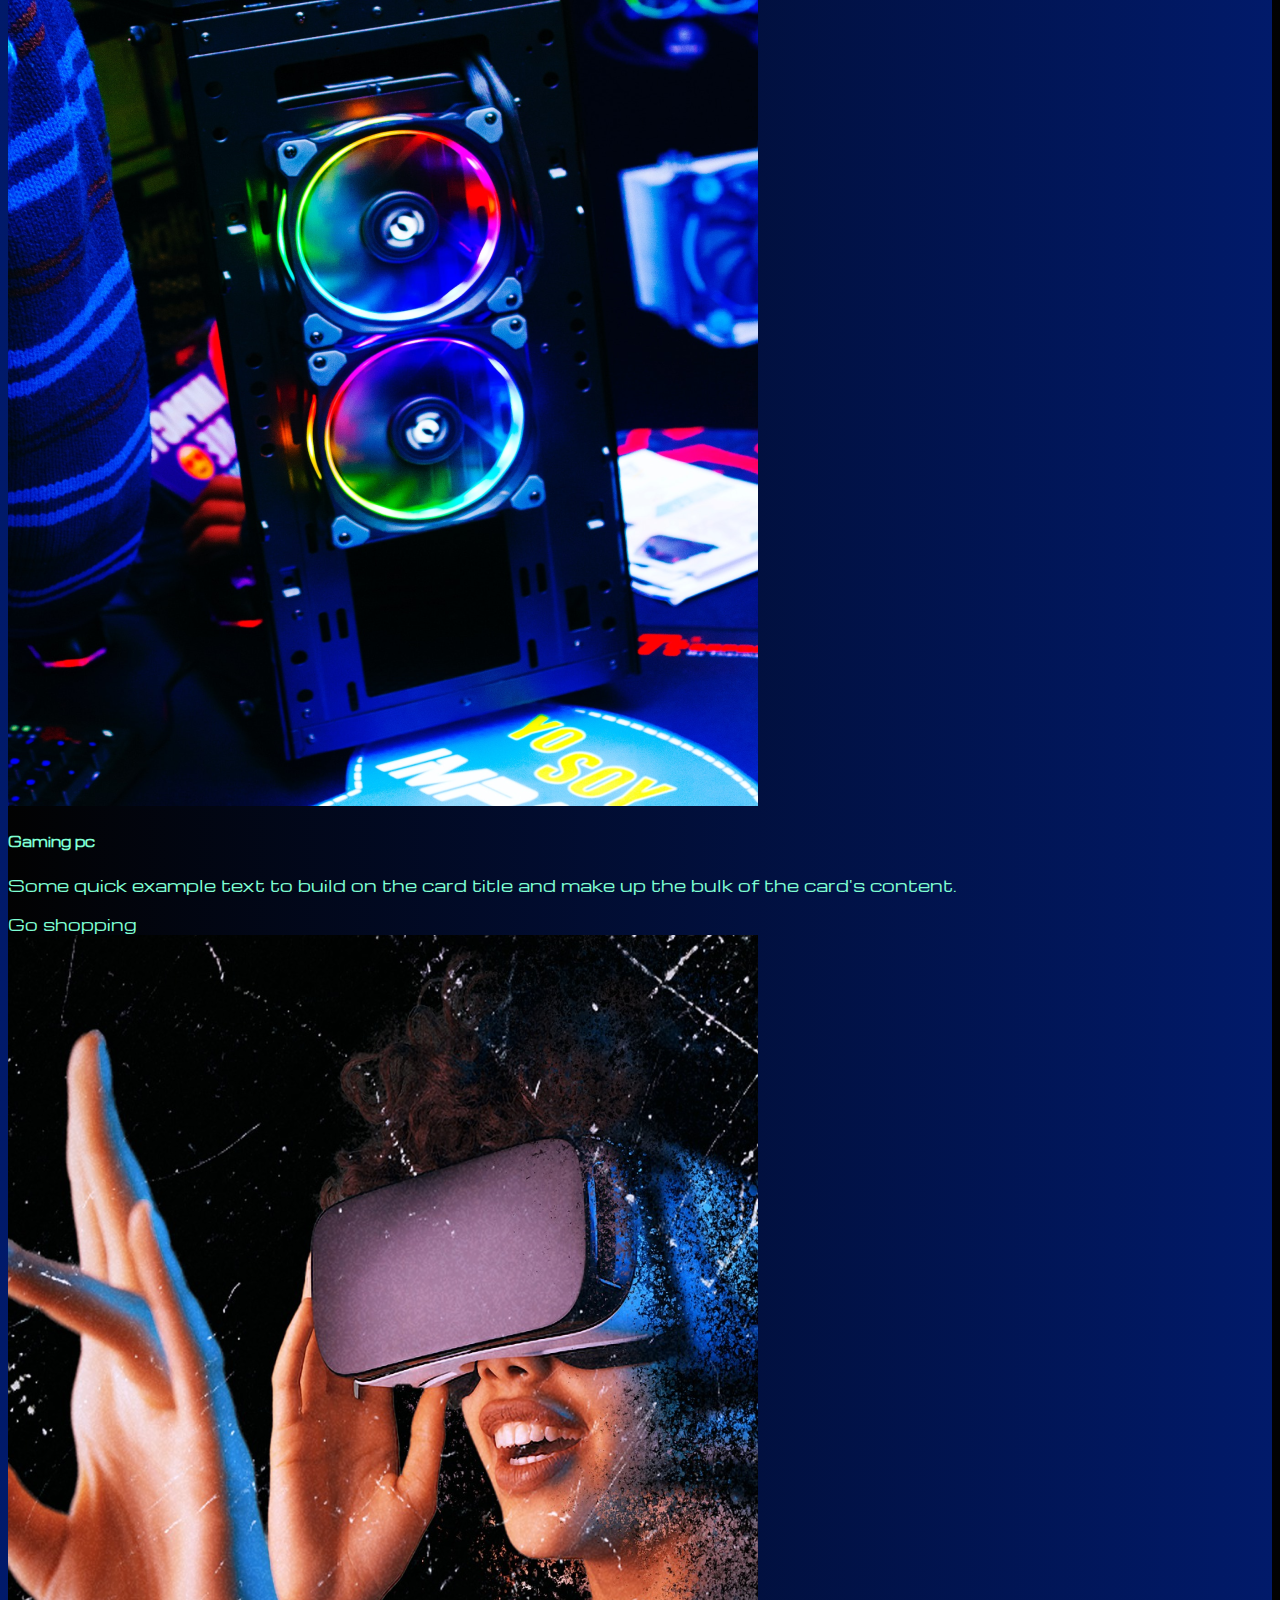
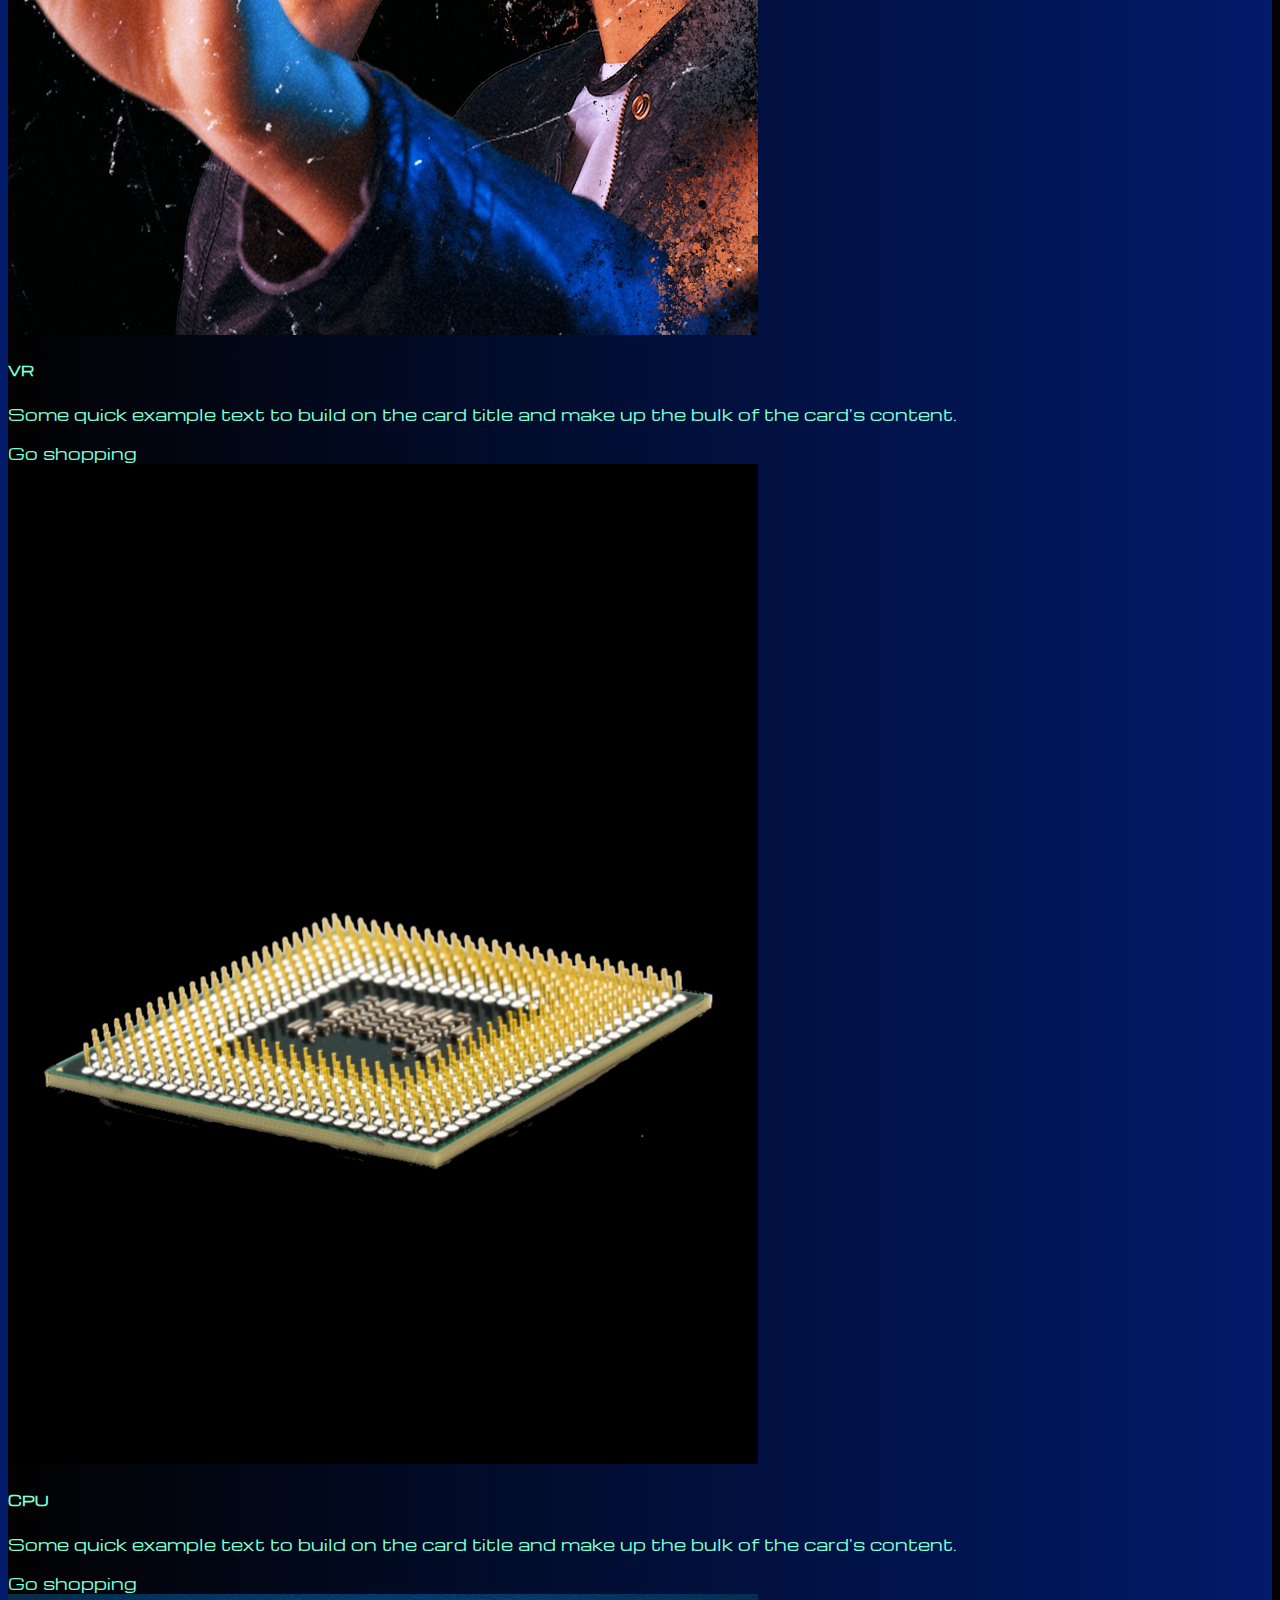
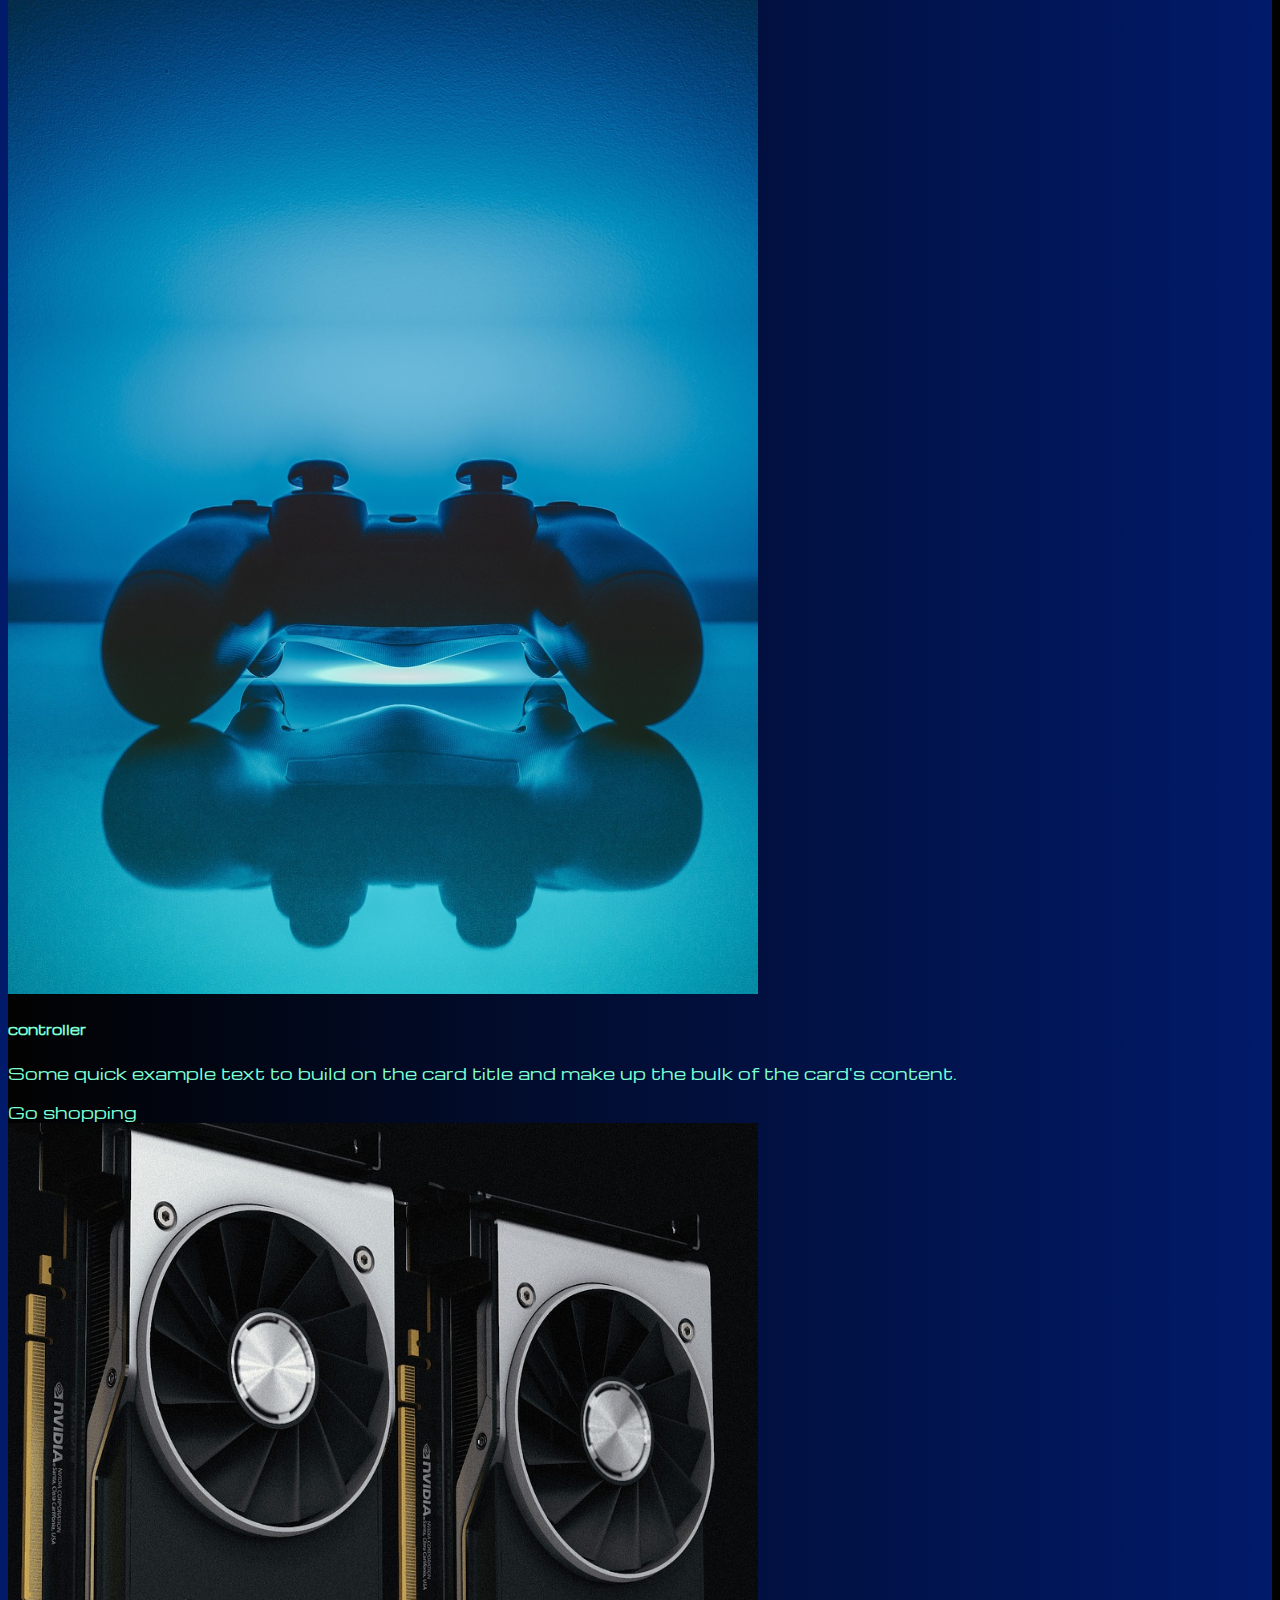
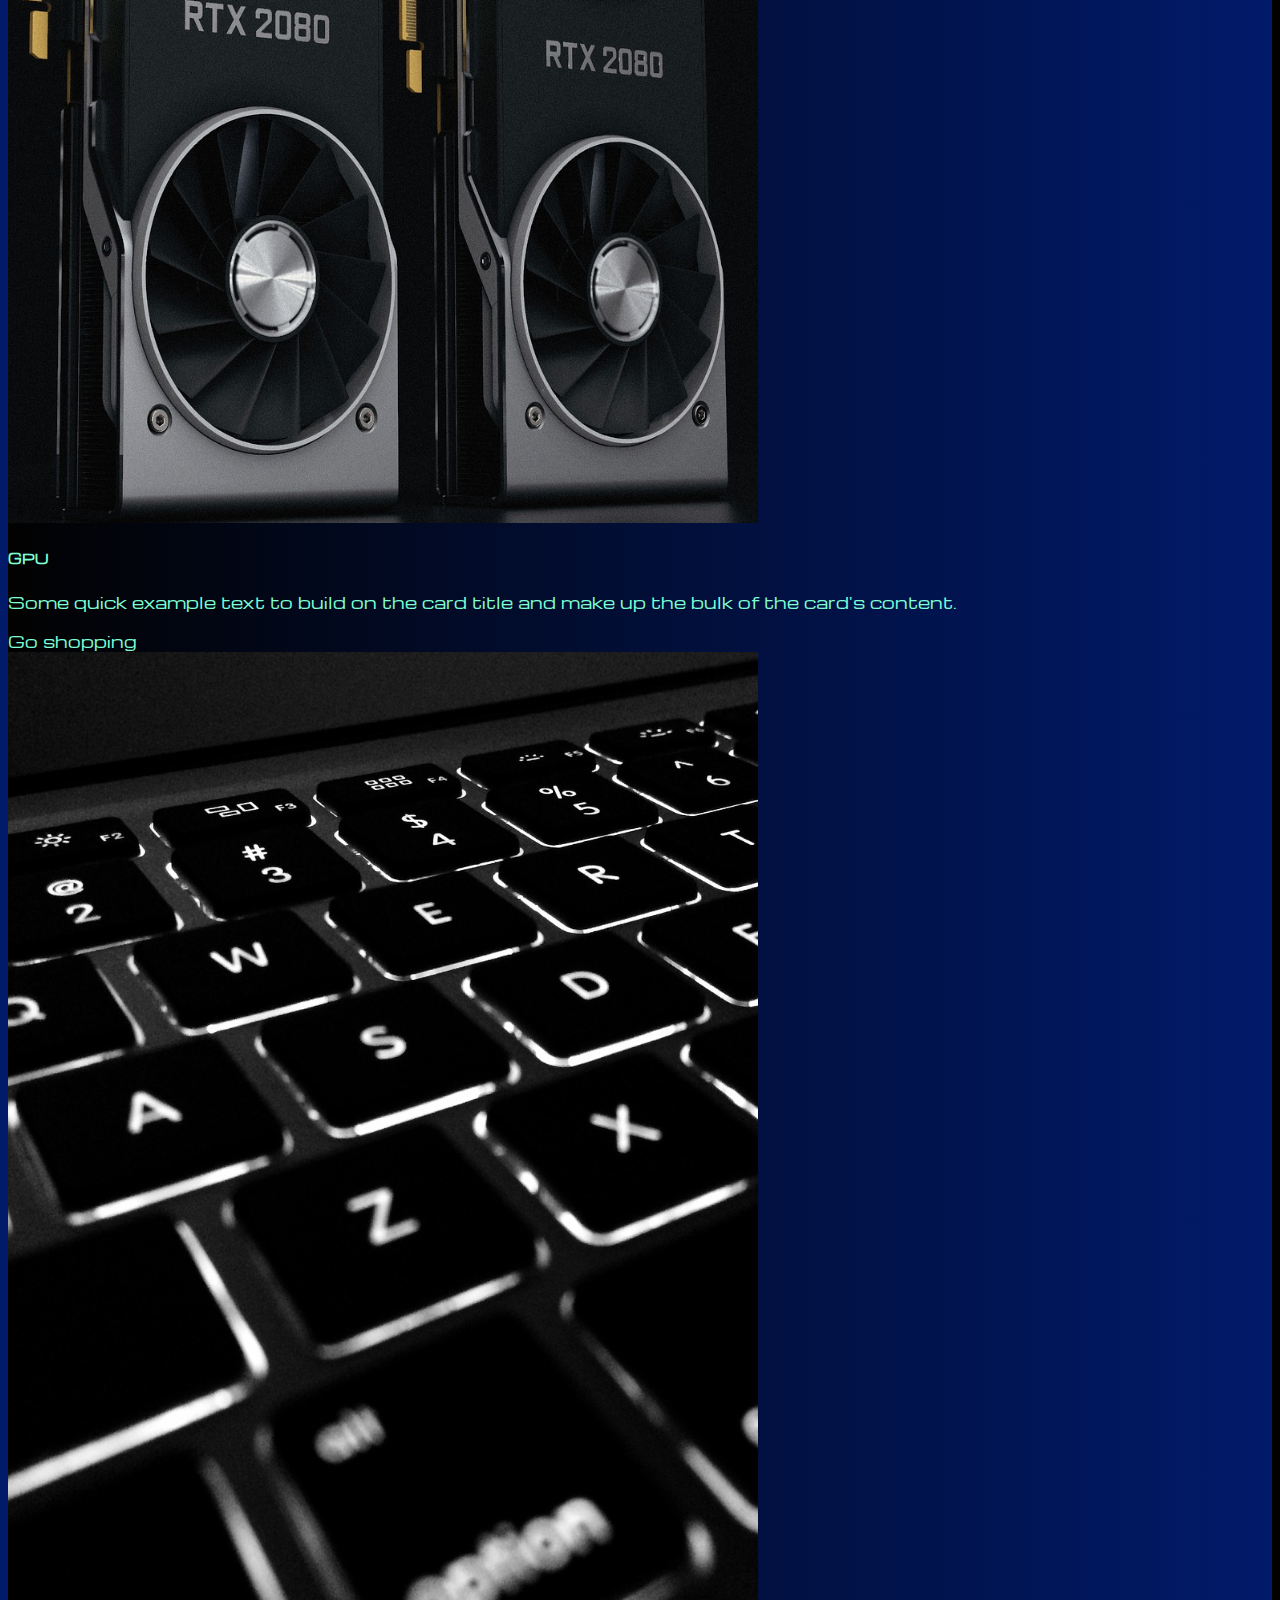
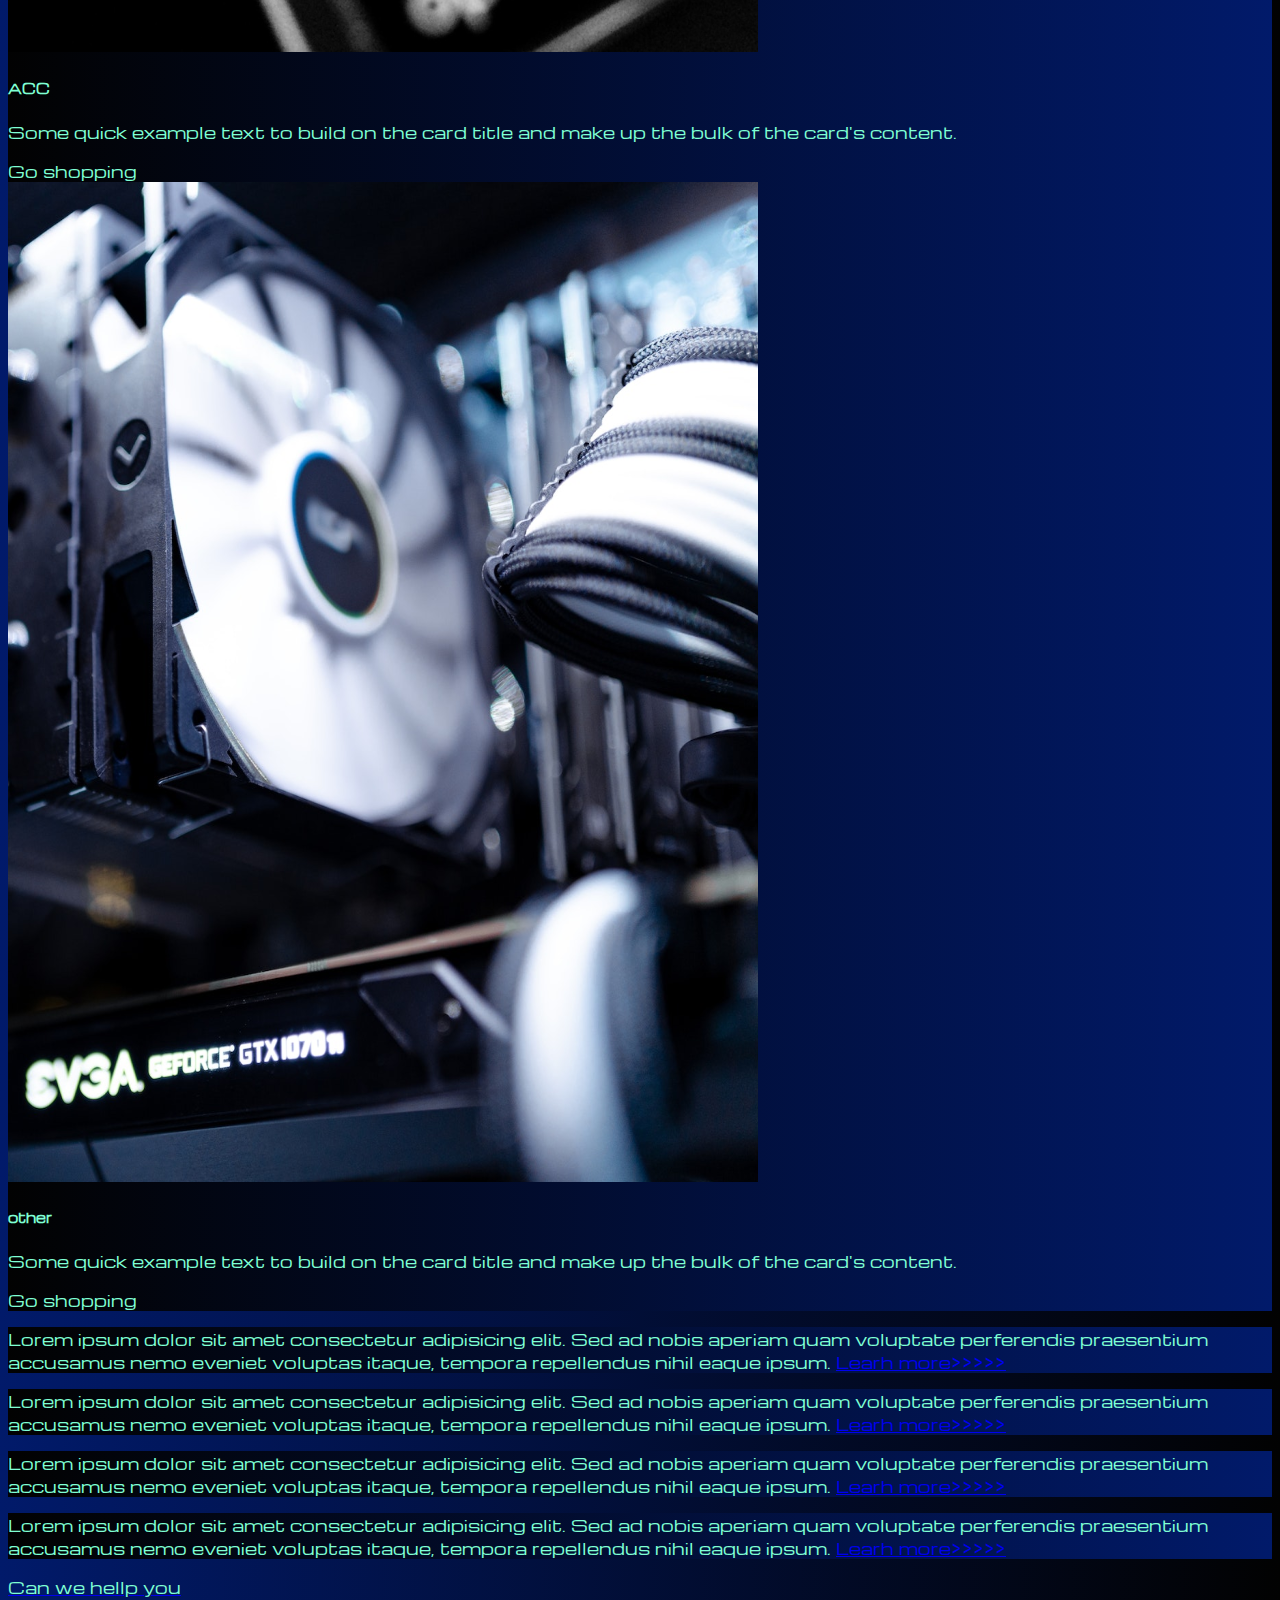
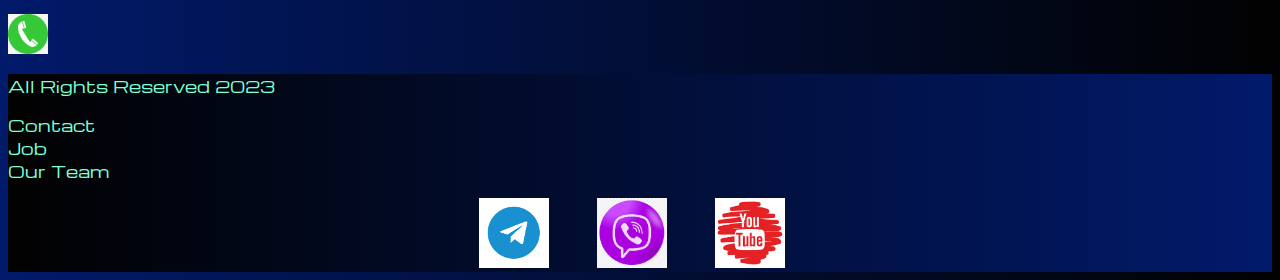
<file: priсing.html>
<!DOCTYPE html>
<html lang="en">

<head>
  <meta charset="UTF-8">
  <meta name="viewport" content="width=device-width, initial-scale=1.0">
  <link href="https://cdn.jsdelivr.net/npm/bootstrap@5.2.3/dist/css/bootstrap.min.css" rel="stylesheet"
    integrity="sha384-rbsA2VBKQhggwzxH7pPCaAqO46MgnOM80zW1RWuH61DGLwZJEdK2Kadq2F9CUG65" crossorigin="anonymous">
  <link rel="stylesheet" href="source/styles/style.css">

  <title>HiT</title>
</head>

<body>
  <header>
    <nav class="navbar navbar-expand-lg bg-dark">
      <div class="container-fluid">
        <a class="navbar-brand" href="index.html"><img src="source/images/logo.png" alt="..."></a>
        <button class="navbar-toggler" type="button" data-bs-toggle="collapse" data-bs-target="#navbarNav"
          aria-controls="navbarNav" aria-expanded="false" aria-label="Toggle navigation">
          <span class="navbar-toggler-icon"></span>
        </button>
        <div class="collapse navbar-collapse" id="navbarNav">
          <ul class="navbar-nav">
            <li class="nav-item">
              <a class="nav-link" aria-current="page" href="index.html">Home</a>
            </li>
            <li class="nav-item">
              <a class="nav-link active" href="pricing.html">Pricing</a>
            </li>
            <li class="nav-item">
              <a class="nav-link" href="pricing.html">Contact</a>
            <li class="nav-item">
              <a class="nav-link" href="pricing.html"></a>
                <a href="https://telegram.org/"><img style="width: 40px; margin-inline: 1em;"
                    src="source/files/Telegram.png" alt="Telegram"></a>
            </li>
            <li class="nav-item">
              <a class="nav-link" href="pricing.html"></a>
                <a href="https://www.viber.com/en/"><img style="width: 40px; margin-inline: 1em"
                    src="source/files/Viber.jpg" alt="Viber"></a>
            </li>
            <li class="nav-item">
              <a class="nav-link" href="pricing.html"></a>
                <a href="https://www.youtube.com/"><img style="width: 40px; margin-inline: 1em"
                    src="source/files/YT.png" alt="Youtube"></a>
            </li>
          </ul>
        </div>
      </div>
    </nav>
  </header>

  <section>
    <div class=".container-fluid mt-4">
      <div class="row">
        <div class="col-lg-1">
        </div>
        <div class="col-lg-8 col-md-12">
          <div class="row">
            <div class="col-lg-4 col-md-6 mt-4">
              <div class="card">
                <a href="#"><img src="source/images/laptop.png" class="card-img-top" alt="laptop"></a>
                <div class="card-body">
                  <h5 class="card-title"><a href="#">Laptops</a></h5>
                  <p class="card-text"><a href="#">
                      Some quick example text to build on the card title and make up the bulk of the
                      card's
                      content.
                    </a></p>
                  <a href="#" class="btn btn-primary">Go shopping</a>
                </div>
              </div>
            </div>
            <div class="col-lg-4 col-md-6 mt-4">
              <div class="card">
                <img src="source/images/gaming-pc.png" class="card-img-top" alt="Gaming pc">
                <div class="card-body">
                  <h5 class="card-title">Gaming pc</h5>
                  <p class="card-text">Some quick example text to build on the card title and make up the bulk of the
                    card's
                    content.</p>
                  <a href="#" class="btn btn-primary">Go shopping</a>
                </div>
              </div>
            </div>
            <div class="col-lg-4 col-md-6 mt-4">
              <div class="card">
                <img src="source/images/vr.png" class="card-img-top" alt="VR">
                <div class="card-body">
                  <h5 class="card-title">VR</h5>
                  <p class="card-text">Some quick example text to build on the card title and make up the bulk of the
                    card's
                    content.</p>
                  <a href="#" class="btn btn-primary">Go shopping</a>
                </div>
              </div>
            </div>
            <div class="col-lg-4 col-md-6 mt-4">
              <div class="card">
                <img src="source/images/cpu.png" class="card-img-top" alt="CPU">
                <div class="card-body">
                  <h5 class="card-title">CPU</h5>
                  <p class="card-text">Some quick example text to build on the card title and make up the bulk of the
                    card's
                    content.</p>
                  <a href="#" class="btn btn-primary">Go shopping</a>
                </div>
              </div>
            </div>
            <div class="col-lg-4 col-md-6 mt-4">
              <div class="card">
                <img src="source/images/controller.png" class="card-img-top" alt="controller">
                <div class="card-body">
                  <h5 class="card-title">controller</h5>
                  <p class="card-text">Some quick example text to build on the card title and make up the bulk of the
                    card's
                    content.</p>
                  <a href="#" class="btn btn-primary">Go shopping</a>
                </div>
              </div>
            </div>
            <div class="col-lg-4 col-md-6 mt-4">
              <div class="card">
                <img src="source/images/gpu.png" class="card-img-top" alt="GPU">
                <div class="card-body">
                  <h5 class="card-title">GPU</h5>
                  <p class="card-text">Some quick example text to build on the card title and make up the bulk of the
                    card's
                    content.</p>
                  <a href="#" class="btn btn-primary">Go shopping</a>
                </div>
              </div>
            </div>
            <div class="col-lg-4 col-md-6 mt-4">
              <div class="card">
                <img src="source/images/acc.png" class="card-img-top" alt="ACC">
                <div class="card-body">
                  <h5 class="card-title">ACC</h5>
                  <p class="card-text">Some quick example text to build on the card title and make up the bulk of the
                    card's
                    content.</p>
                  <a href="#" class="btn btn-primary">Go shopping</a>
                </div>
              </div>
            </div>
            <div class="col-lg-4 col-md-6 mt-4">
              <div class="card">
                <img src="source/images/other.png" class="card-img-top" alt="other">
                <div class="card-body">
                  <h5 class="card-title">other</h5>
                  <p class="card-text">Some quick example text to build on the card title and make up the bulk of the
                    card's
                    content.</p>
                  <a href="#" class="btn btn-primary">Go shopping</a>
                </div>
              </div>
            </div>
          </div>
        </div>
        <div class="col-lg-3 col-md-12">
          <div class="row px-4">
            <div class="col-lg-12 sidebar my-4">
              <p>Lorem ipsum dolor sit amet consectetur adipisicing elit. Sed ad nobis aperiam quam voluptate
                perferendis praesentium accusamus nemo eveniet voluptas itaque, tempora repellendus nihil eaque ipsum.
                <a href="#">Learh more>>>>></a>
              </p>
            </div>
            <div class="col-lg-12 sidebar my-4">
              <p>Lorem ipsum dolor sit amet consectetur adipisicing elit. Sed ad nobis aperiam quam voluptate
                perferendis praesentium accusamus nemo eveniet voluptas itaque, tempora repellendus nihil eaque ipsum.
                <a href="#">Learh more>>>>></a>
              </p>
            </div>
            <div class="col-lg-12 sidebar my-4">
              <p>Lorem ipsum dolor sit amet consectetur adipisicing elit. Sed ad nobis aperiam quam voluptate
                perferendis praesentium accusamus nemo eveniet voluptas itaque, tempora repellendus nihil eaque ipsum.
                <a href="#">Learh more>>>>></a>
              </p>
            </div>
            <div class="col-lg-12 sidebar my-4">
              <p>Lorem ipsum dolor sit amet consectetur adipisicing elit. Sed ad nobis aperiam quam voluptate
                perferendis praesentium accusamus nemo eveniet voluptas itaque, tempora repellendus nihil eaque ipsum.
                <a href="#">Learh more>>>>></a>
              </p>
            </div>
          </div>
        </div>
      </div>
      <div class="col-lg-12 col-md-12 text-center mt-4">
        <a href="#"><p>Can we hellp you</p></a>
      </div>

      <div class="col-lg-12 col-md-12 text-center">
        <a href="https://telegram.org/"><img class="call-anim" style="width: 40px;" src="source/files/phone.png" alt="Phone"></a>
      </div>
    </div>
  </section>

  <footer class="mt-4">
    <div class="container-fluid">
      <div class="row">
        <div class="col-lg-4 col-md-12 footer-text text-center">
          <p>All Rights Reserved 2023 </p>
        </div>
        <div class="col-lg-4 col-md-12 footer-text text-center">
          <p>Contact<br>Job<br>Our Team</p>
        </div>
        <div class="col-lg-4 col-md-12 media-links">
          <a href="https://telegram.org/"><img style="width: 70px; margin-inline: 1em;" src="source/files/Telegram.png"
              alt="Telegram"></a>
          <a href="https://www.viber.com/en/"><img style="width: 70px; margin-inline: 1em" src="source/files/Viber.jpg"
              alt="Viber"></a>
          <a href="https://www.youtube.com/"><img style="width: 70px; margin-inline: 1em" src="source/files/YT.png"
              alt="Youtube"></a>

          <p></p>
        </div>
      </div>
    </div>

  </footer>

  <script src="https://cdn.jsdelivr.net/npm/bootstrap@5.2.3/dist/js/bootstrap.bundle.min.js"
    integrity="sha384-kenU1KFdBIe4zVF0s0G1M5b4hcpxyD9F7jL+jjXkk+Q2h455rYXK/7HAuoJl+0I4"
    crossorigin="anonymous"></script>
</body>

</html>
</file>
<file: source/styles/style.css>
/* 1) Шрифт — на самий верх */
@import url('https://fonts.googleapis.com/css?family=Michroma&display=swap');

/* 2) Змінні кольорів для зручності */
:root{
  --bg-1:#011a6a;
  --bg-2:#020202;
  --accent:#7fffd4; /* aquamarine */
  --muted:#a9a9a9;  /* darkgray */
}

/* 3) Бекграунд відео з адаптивною висотою та оверлеєм */
.bg-video{
  position: relative;
  width: 100%;
  min-height: clamp(360px, 70vh, 900px);
  display: flex;
  justify-content: center;
  align-items: center;
  overflow: hidden;
}
.bg-video video{
  position: absolute;
  inset: 0;
  width: 100%;
  height: 100%;
  object-fit: cover;
  z-index: 1;            /* під оверлеєм і текстом */
  pointer-events: none;  /* щоб кліки проходили */
}
/* якщо хочеш залишити .effect — зроби його над відео */
.effect{
  position: absolute;
  inset: 0;
  z-index: 2;            /* над відео */
  background: rgba(0,0,0,.35);
}
/* альтернативно, замість .effect можеш так:
.bg-video::after{
  content:"";
  position:absolute; inset:0;
  background: rgba(0,0,0,.35);
  z-index:2;
}
*/

.video-text{
  color: var(--accent);
  z-index: 3;            /* над усім */
}

/* 4) Базова типографіка та фони */
body{
  font-family: Michroma, system-ui, -apple-system, Segoe UI, Roboto, Arial, sans-serif;
  background: linear-gradient(90deg, var(--bg-1) 0%, var(--bg-2) 100%);
}

/* 5) Навігація */
.nav-link{ color: var(--accent); }
.navbar-nav .nav-link.active{ color: var(--muted); }
.navbar-brand img{ width: 40px; height:auto; }
.navbar-toggler{ background-color: var(--muted); }

/* 6) Сайдбар та картки */
.sidebar{
  color: var(--accent);
  background: linear-gradient(270deg, var(--bg-1) 0%, var(--bg-2) 100%);
}
.card{
  background: linear-gradient(270deg, var(--bg-1) 0%, var(--bg-2) 100%);
  color: var(--accent);
}
.card a{
  text-decoration: none;
  color: inherit;
}
.card a:hover{ opacity:.85; }

/* 7) Текст та футер */
p{ color: var(--accent); }
.text-slide, .footer-text{
  color: var(--accent);
  margin: auto;
}
footer{
  background: linear-gradient(270deg, var(--bg-1) 0%, var(--bg-2) 100%);
}

/* 8) Кнопки: outline залишається outline, але з твоїм кольором */
.btn-outline-primary{
  --bs-btn-color: var(--accent);
  --bs-btn-border-color: var(--accent);
  --bs-btn-hover-color: #000;                 /* темний текст на світлому бекграунді */
  --bs-btn-hover-bg: var(--accent);           /* заливка при ховері */
  --bs-btn-hover-border-color: var(--accent);
  --bs-btn-active-color: #000;
  --bs-btn-active-bg: var(--accent);
  --bs-btn-active-border-color: var(--accent);
  background: transparent;                    /* лишаємо прозорим */
}

/* 9) Соц-іконки в футері */
.media-links{
  display:flex;
  align-items:center;
  justify-content:center;
  gap: 1em;
}

/* 10) Анімація «дзвінка» + reduce motion */
.call-anim{
  animation: call 2s cubic-bezier(0.11, 0, 0.5, 0) infinite;
}
@keyframes call{
  0%,100%{ transform: translateX(0) rotate(0); transform-origin:50% 50%; }
  15%{ transform: translateX(-30px) rotate(-6deg); }
  30%{ transform: translateX(15px) rotate(6deg); }
  45%{ transform: translateX(-15px) rotate(-3.6deg); }
  60%{ transform: translateX(9px) rotate(2.4deg); }
  75%{ transform: translateX(-6px) rotate(-1.2deg); }
}
@media (prefers-reduced-motion: reduce){
  .call-anim{ animation: none !important; }
}

/* 11) Дрібні адаптивні правки */
@media (max-width: 755px){
  .carousel-indicators{ display:none; }
  .bg-video{ min-height: 50vh; }
}
</file>
<file: sourse/styles/mycss.css>
@import url('https://fonts.googleapis.com/css?family=Michroma&display=swap');



body {
    font-family: Michroma, serif;
    background: linear-gradient(90deg, #011a6a 0%, #020202 100%);

}


.nav-link {

    color: aquamarine;
}

.navbar-nav .nav-link.active {
    color: darkgray;
}

.navbar-brand img {
   width: 40px;
}

.navbar-toggler {
    background-color: darkgray;
}

.sidebar {
    color: aquamarine;
    background: linear-gradient(270deg, #011a6a 0%, #020202 100%);

}

.card {
    background: linear-gradient(270deg, #011a6a 0%, #020202 100%);
    color: aquamarine;

}

p {
    color: aquamarine;
}

.card a {
    text-decoration: none;
}

.text-slide ,
.footer-text {
    color: aquamarine;
    margin: auto auto;
}

footer ,
.btn-outline-primary
{
    background: linear-gradient(270deg, #011a6a 0%, #020202 100%);

}

.media-links {
    display: flex;
    align-items: center;
    justify-content: center;
}

.call-anim {
    animation: call 2s cubic-bezier(0.11, 0, 0.5, 0) 0s infinite normal none;

}

@keyframes call {
	0%,
	100% {
		transform: translateX(0%);
		transform-origin: 50% 50%;
	}

	15% {
		transform: translateX(-30px) rotate(-6deg);
	}

	30% {
		transform: translateX(15px) rotate(6deg);
	}

	45% {
		transform: translateX(-15px) rotate(-3.6deg);
	}

	60% {
		transform: translateX(9px) rotate(2.4deg);
	}

	75% {
		transform: translateX(-6px) rotate(-1.2deg);
	}
}

@media (max-width: 755px)
{
    .carousel-indicators {
        display: none;
    }
}
</file>
